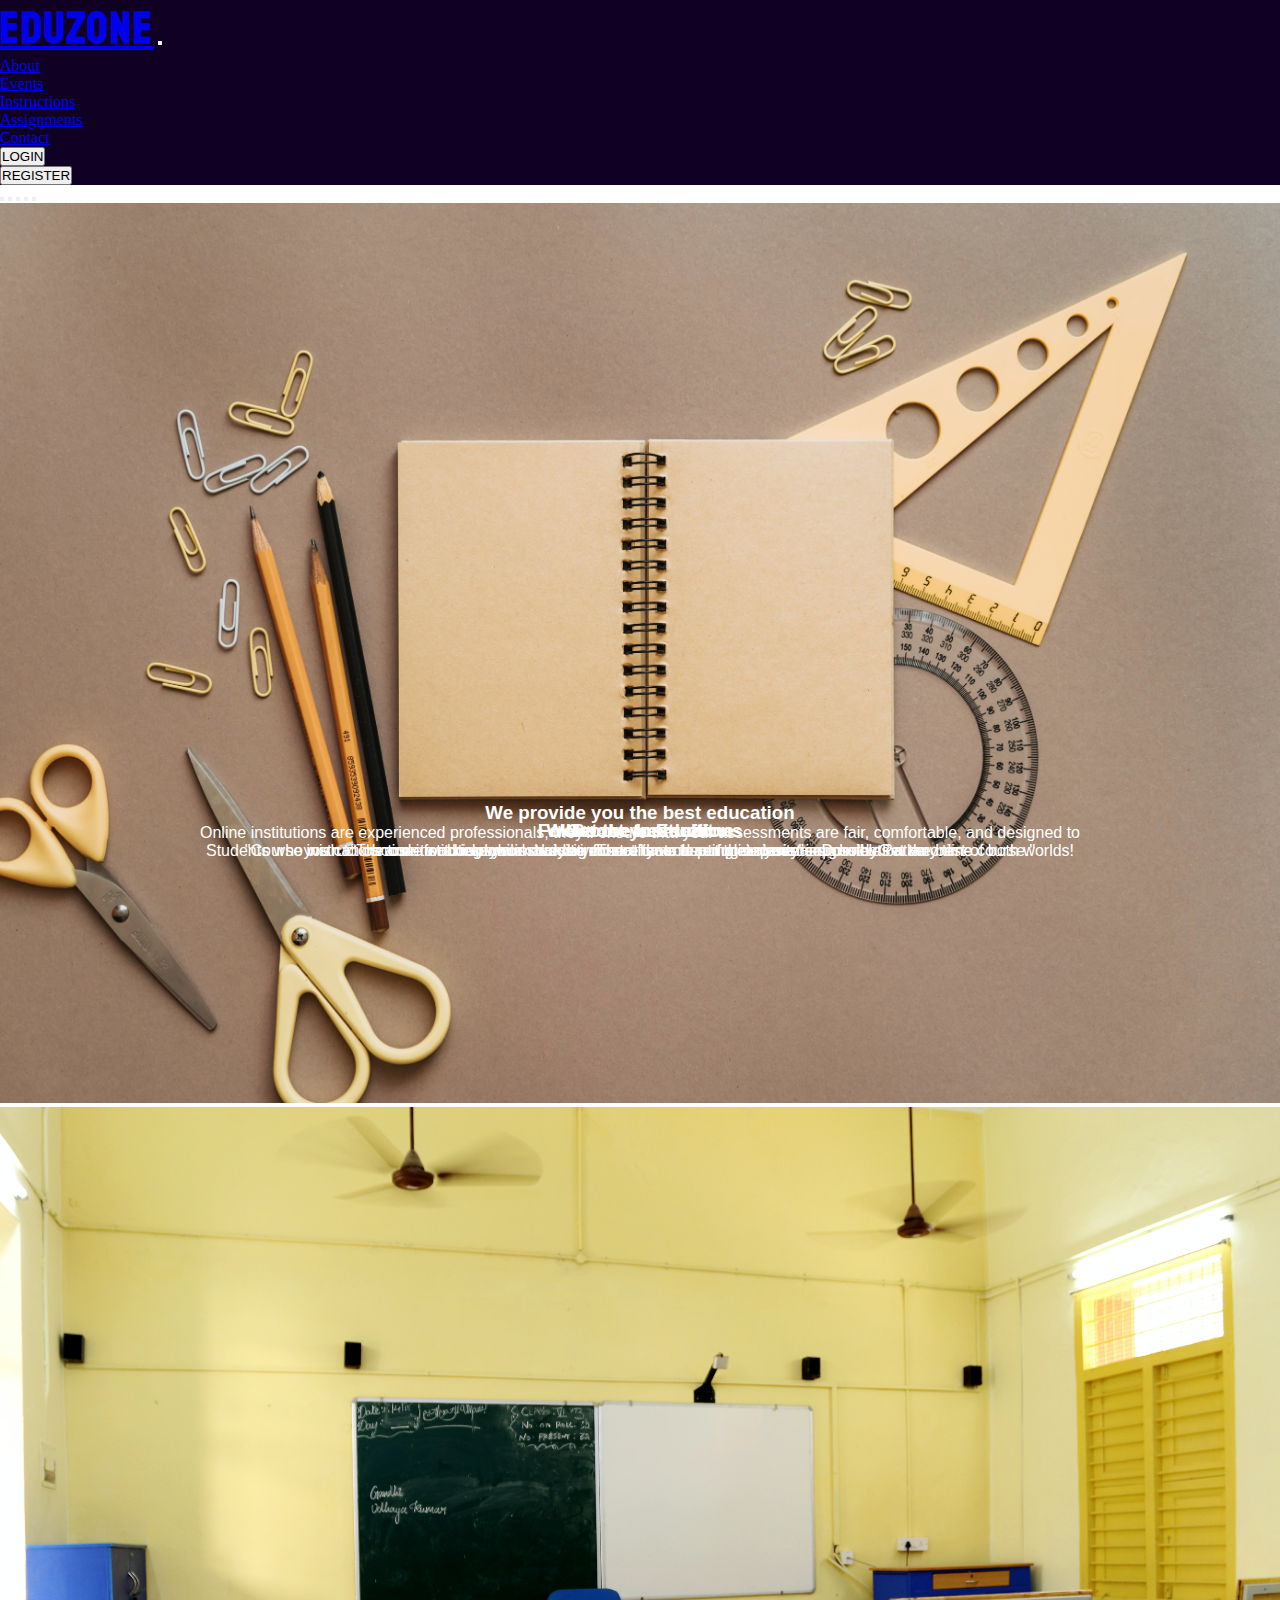
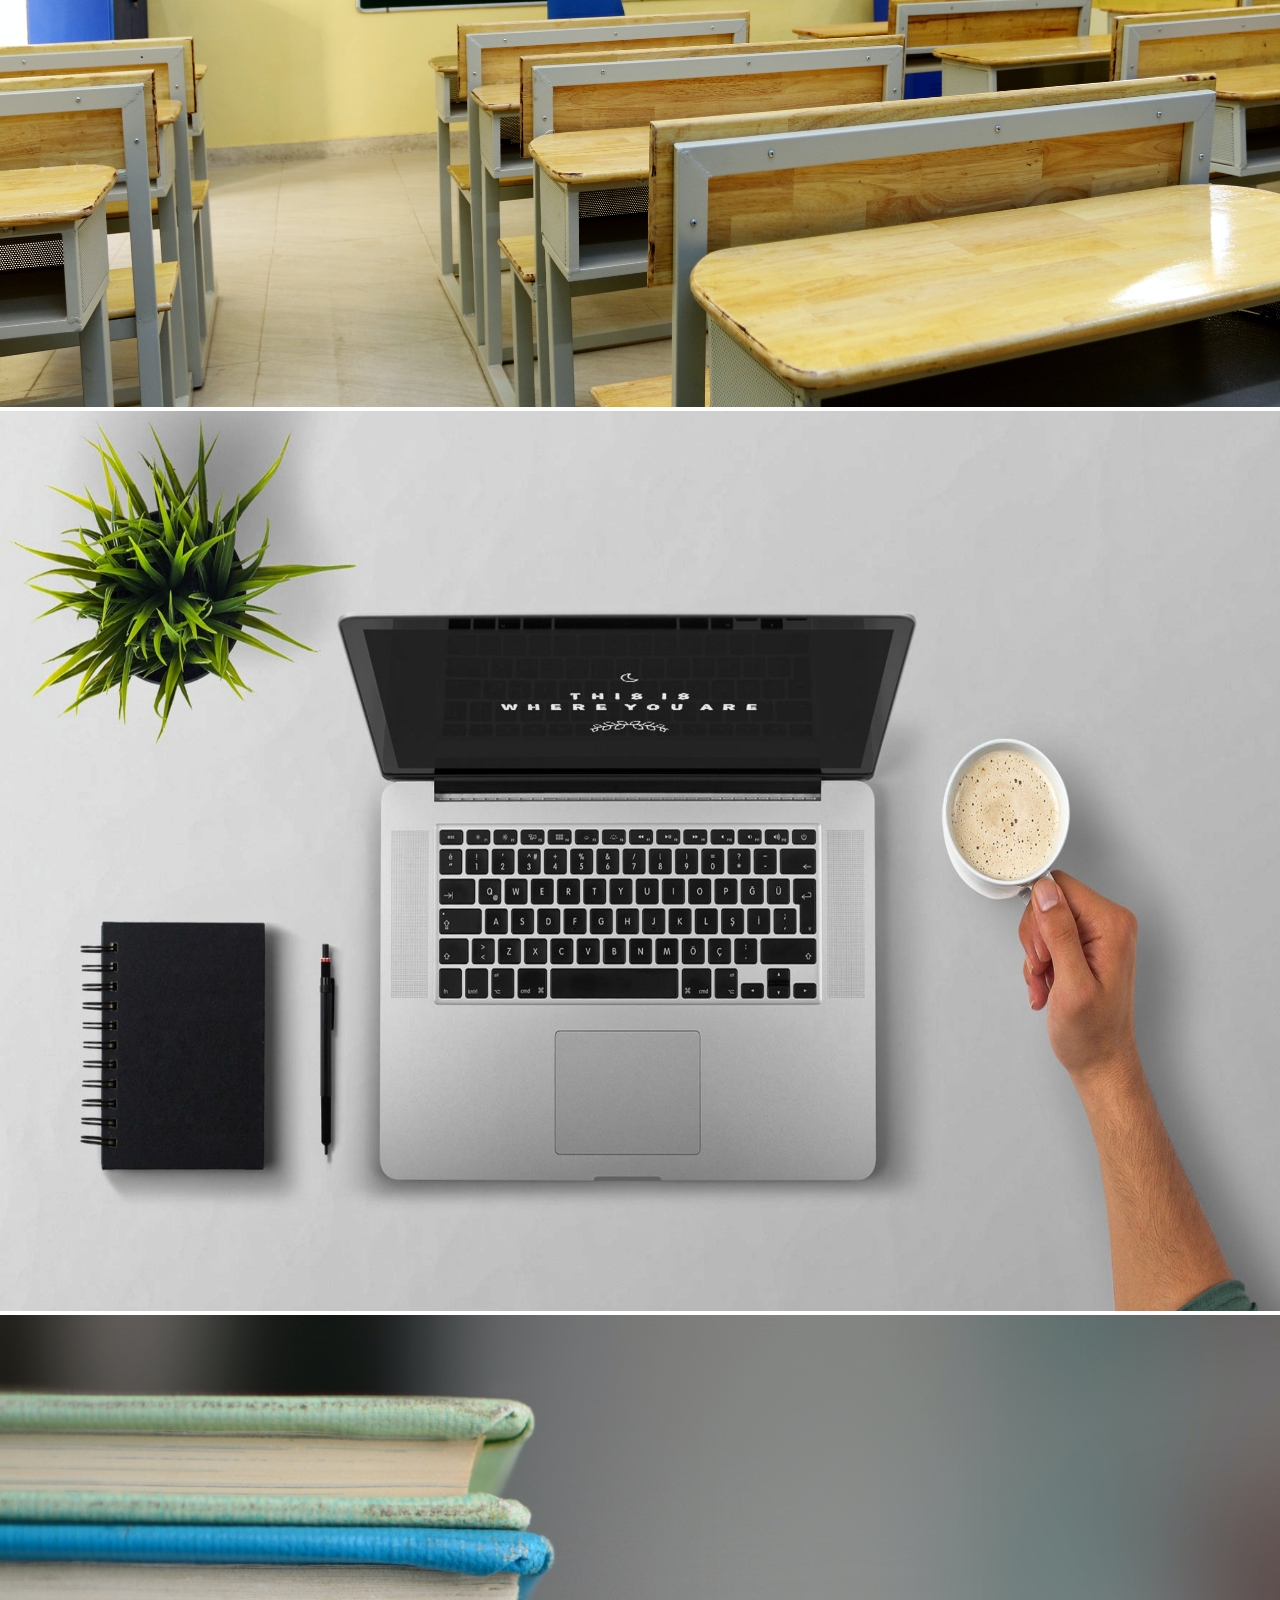
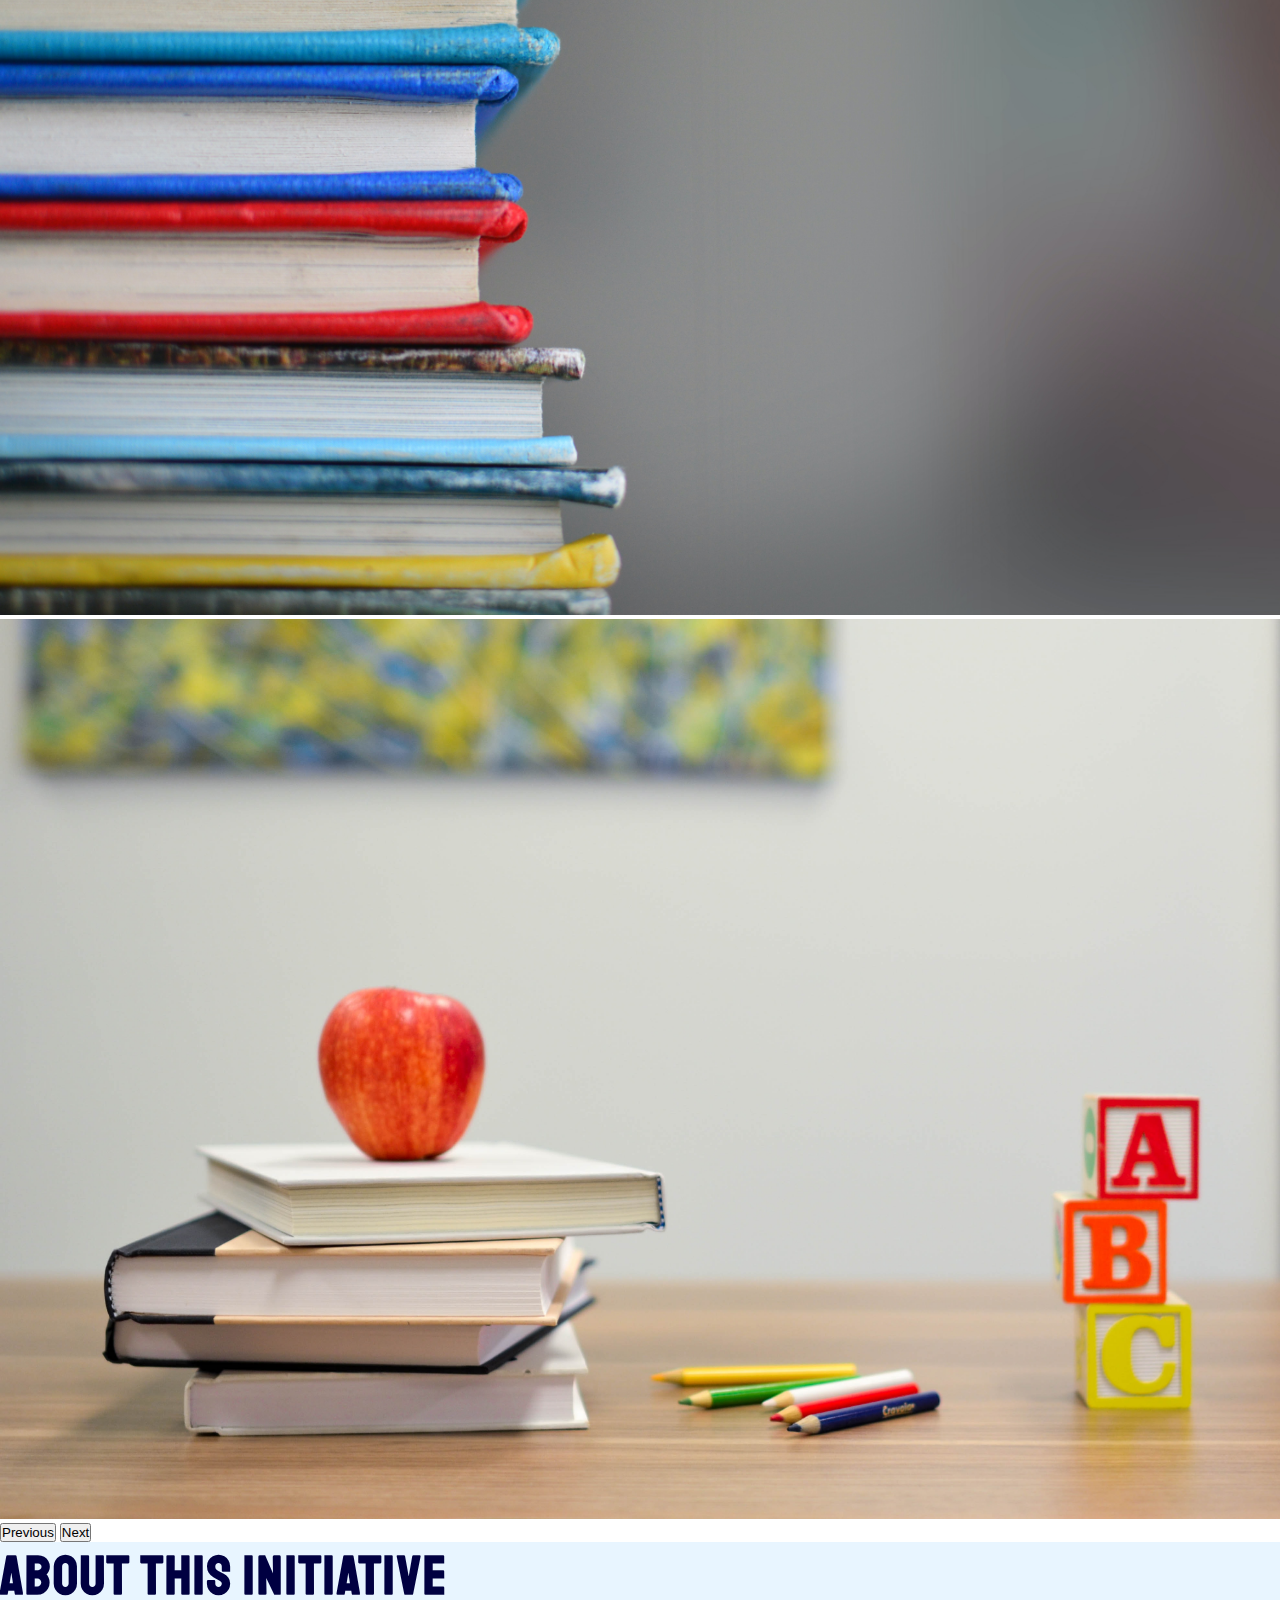
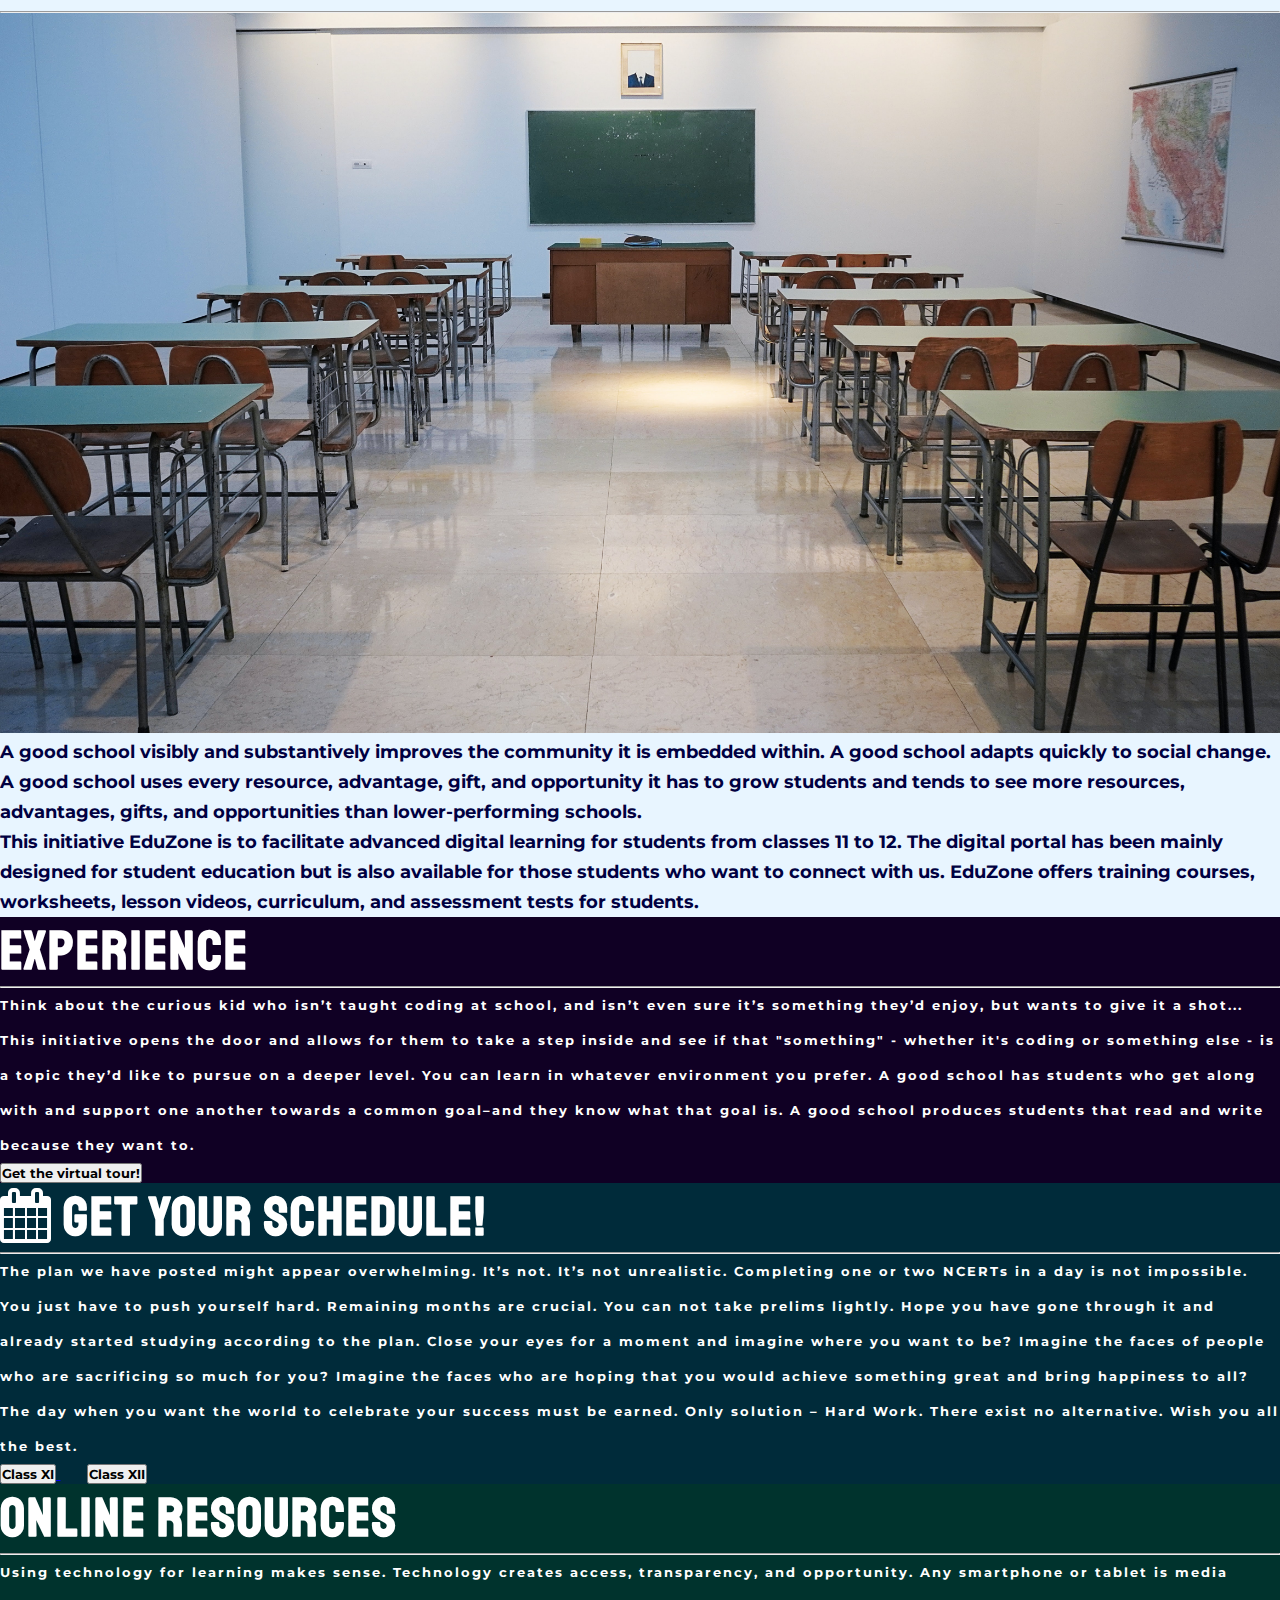
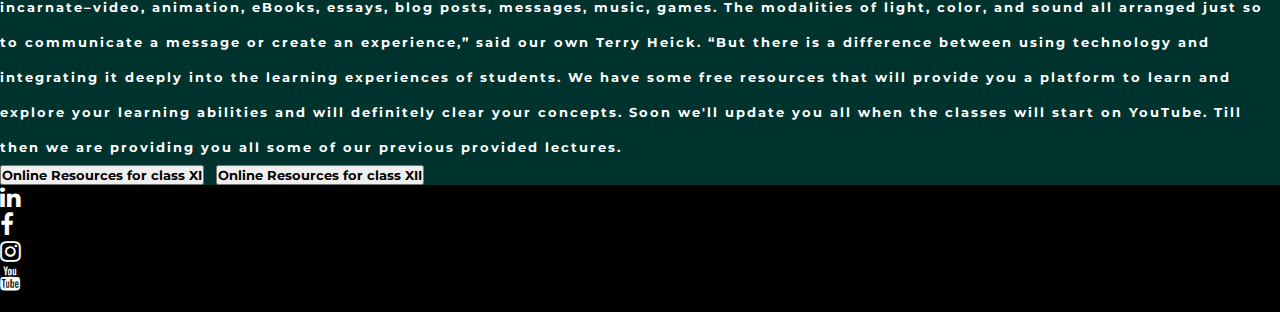
<file: index.html>
<!DOCTYPE html>
<html lang="en">
<head>
    <meta charset="UTF-8">
    <meta http-equiv="X-UA-Compatible" content="IE=edge">
    <meta name="viewport" content="width=device-width, initial-scale=1.0">
    <link href="https://cdn.jsdelivr.net/npm/bootstrap@5.0.1/dist/css/bootstrap.min.css" rel="stylesheet" integrity="sha384-+0n0xVW2eSR5OomGNYDnhzAbDsOXxcvSN1TPprVMTNDbiYZCxYbOOl7+AMvyTG2x" crossorigin="anonymous">
    <link rel="stylesheet" type="text/css" href="css/style.css">
    <link rel="stylesheet" href="https://cdnjs.cloudflare.com/ajax/libs/font-awesome/4.7.0/css/font-awesome.min.css">
    <link rel="shortcut icon" href="EZ__3_-removebg-preview.png" type=" ">
    <link rel="preconnect" href="https://fonts.gstatic.com">
    <link href="https://fonts.googleapis.com/css2?family=Oswald:wght@500&display=swap" rel="stylesheet">
    <link href="https://fonts.googleapis.com/css2?family=Crimson+Text&family=Montserrat:wght@100&family=Poiret+One&family=Seaweed+Script&family=Yellowtail&display=swap" rel="stylesheet">
    <link href="https://fonts.googleapis.com/css2?family=Staatliches&display=swap" rel="stylesheet">
    <link href="https://fonts.googleapis.com/css2?family=Bebas+Neue&display=swap" rel="stylesheet">

    <title>EduZone</title>
</head>
<body>
    <nav class="navbar navbar-expand-lg navbar-dark" style="background-color: rgb(16, 0, 36);">
       
        <div class="container-fluid">
            <a class="navbar-brand" style="font-weight: bold; font-size: 45px; font-family: 'Staatliches', cursive; letter-spacing: 2px;" href="index.html">EduZone</a>
            <button class="navbar-toggler" type="button" data-bs-toggle="collapse" data-bs-target="#navbarSupportedContent" aria-controls="navbarSupportedContent" aria-expanded="false" aria-label="Toggle navigation">
              <span class="navbar-toggler-icon"></span>
            </button>
            <div class="collapse navbar-collapse" id="navbarSupportedContent">
                <ul class="navbar-nav ms-auto mb-2 mb-lg-0">
                  <li class="nav-item">
                    <a class="nav-link " aria-current="page" href="about.html">About</a>
                  </li>
                  <li class="nav-item">
                    <a class="nav-link " href="events.html">Events</a>
                  </li>
                  <li class="nav-item">
                    <a class="nav-link " href="instruct.html">Instructions</a>
                  </li>
                  
                  <li class="nav-item">
                    <a class="nav-link " href="feed.html">Assignments</a>
                  </li>
                  <li class="nav-item">
                    <a class="nav-link " href="help.html">Contact</a>
                  </li>
                  <li class="nav-item">
                    <a class="nav-link " href="login.html"><button type="button" class="btn btn-outline-success text-white ">LOGIN</button></a>
                  </li>
                  <li class="nav-item">
                    <a class="nav-link " href="register.html"><button type="button" class="btn btn-outline-warning text-white">REGISTER</button></a>
                  </li>
                  
                  
                </ul>
                
              </div>

        </div>    
    </nav>
    <header>
        <div id="carouselExampleCaptions" class="carousel slide" data-bs-ride="carousel" data-bs-interval="3000">
            <div class="carousel-indicators">
              <button type="button" data-bs-target="#carouselExampleCaptions" data-bs-slide-to="0" class="active" aria-current="true" aria-label="Slide 1"></button>
              <button type="button" data-bs-target="#carouselExampleCaptions" data-bs-slide-to="1" aria-label="Slide 2"></button>
              <button type="button" data-bs-target="#carouselExampleCaptions" data-bs-slide-to="2" aria-label="Slide 3"></button>
              <button type="button" data-bs-target="#carouselExampleCaptions" data-bs-slide-to="3" aria-label="Slide 4"></button>
              <button type="button" data-bs-target="#carouselExampleCaptions" data-bs-slide-to="4" aria-label="Slide 5"></button>
            </div>
            <div class="carousel-inner">
              <div class="carousel-item active">
                <img src="pexels-olia-danilevich-5088008.jpg" class="d-block w-100" alt="john-schnobrich-FlPc9_VocJ4-unsplash.jpg">
                <div class="carousel-caption d-md-block">
                  <h3>Welcome to Eduzone</h3>
          <p> you can choose to access your course information and complete your assignments at any time.</p>
                </div>
              </div>
              <div class="carousel-item">
                <img src="haseeb-modi-CoVhe91yY0E-unsplash.jpg" class="d-block w-100" alt="haseeb-modi-CoVhe91yY0E-unsplash.jpg">
                <div class="carousel-caption d-md-block">
                  <h3>Get the best of it</h3>
          <p class="text-white">Students who wish to continue working while studying do not have to put their careers on hold. Get the best of both worlds!</p>
                </div>
              </div>
              <div class="carousel-item">
                <img src="pexels-pixabay-257897.jpg" class="d-block w-100" alt="mche-lee-PC91Jm1DlWA-unsplash.jpg">
                <div class="carousel-caption d-md-block">
                  <h3>We provide you the best education</h3>
          <p>Online institutions are experienced professionals, they'll ensure that your assessments are fair, 
              comfortable, and designed to help you make the most of your learning experience.</p>
                </div>
              </div>
              <div class="carousel-item">
                <img src="kimberly-farmer-lUaaKCUANVI-unsplash.jpg" class="d-block w-100" alt="kimberly-farmer-lUaaKCUANVI-unsplash.jpg">
                <div class="carousel-caption d-md-block">
                  <h3>Follow the instructions</h3>
          <p>"Course instructors and institutions work hard to ensure that cheating 
              is almost impossible on an online course."</p>
                </div>
              </div>
              <div class="carousel-item">
                <img src="element5-digital-OyCl7Y4y0Bk-unsplash.jpg" class="d-block w-100" alt="image">
                <div class="carousel-caption d-md-block">
                  <h3>Boost yourself!</h3>
          <p> “The cure for boredom is curiosity. There is no cure for curiosity” – Dorothy Parker</p>
                </div>
              </div>
            </div>
            <button class="carousel-control-prev" type="button" data-bs-target="#carouselExampleCaptions" data-bs-slide="prev">
              <span class="carousel-control-prev-icon" aria-hidden="true"></span>
              <span class="visually-hidden">Previous</span>
            </button>
            <button class="carousel-control-next" type="button" data-bs-target="#carouselExampleCaptions" data-bs-slide="next">
              <span class="carousel-control-next-icon" aria-hidden="true"></span>
              <span class="visually-hidden">Next</span>
            </button>
        </div>
    </header>

    <section class="main_heading my-5 pt-5" style="background-color: #e8f5ff; color: rgb(0, 0, 65);">
        <div class="text-center">
            <h1 class="display-4" style=" font-size: 55px; font-family: 'Staatliches', cursive; letter-spacing: 2px;">About this initiative</h1>
            <hr class="w-25 mx-auto"/>
        </div>
        <div class="container">
            <div class="row my-5">
                <div class="col-lg-6 col-md-6 col-12 col-xxl-6 mx-auto fgyu">
                    <figure>
                        <img src="ivan-aleksic-PDRFeeDniCk-unsplash.jpg" class="img_fluid img_set rounded " alt="Classroom">
                    </figure>
                </div>
                <div class="col-lg-6 col-md-6 col-12 col-xxl-6 d-flex justify-content-center align-items-start flex-column">
                    
                    <p style="line-height: 30px; font-family: 'Montserrat', sans-serif; font-weight: bolder; font-size: 18px; letter-spacing: 2px5" >A good school visibly and substantively improves the community it is embedded within.
                        A good school adapts quickly to social change.
                        A good school uses every resource, advantage, gift, and opportunity it has to grow students 
                        and tends to see more resources, advantages, gifts, and opportunities than lower-performing 
                        schools.<br>
                        This initiative EduZone is to facilitate advanced digital learning for students from classes 11 to 12. The digital portal
                         has been mainly designed for student education but is also available for those students who want 
                         to connect with us. EduZone offers training courses, worksheets, lesson 
                         videos, curriculum, and assessment tests for students.</p>
                    
                </div>
            </div>
        </div>
    </section>
    <section class="main_heading my-5 offer_loc pt-5">
        <div class="text-center">
          <h1 class="display-4" style="font-size: 55px; font-family: 'Staatliches', cursive; letter-spacing: 2px;">Experience</h1>
          <hr class="w-25 mx-auto"/>
      </div>
      <div class="container services">
        <div class="row my-5">
          <h5 style="font-family: 'Montserrat', sans-serif; font-weight: bolder; letter-spacing: 2px; line-height: 35px;">Think about the curious kid who isn’t taught coding at school, and isn’t even sure it’s
               something they’d enjoy, but wants to give it a shot...

            This initiative opens the door and allows for them to take a step inside and see if that
             "something" - whether it's coding or something else - is a topic they’d like to pursue 
             on a deeper level. 
             You can learn in whatever environment you prefer.
            A good school has students who get along with and support one another towards a common 
            goal–and they know what that goal is.
            A good school produces students that read and write because they want to.</h5>
          
          
          <div class="col-xxl-12 text-center my-5">
            <a href="tour.html" target="_blank">
          <button style="font-weight: bolder; font-family: 'Montserrat', sans-serif;" type="button" class="btn btn-outline-light " >Get the virtual tour!</button>
            </a>  
          </div>
        </div>
      </div>
    </section>
    <section class="main_heading my-5 offer_locc pt-5">
        <div class="text-center">
            
                <h1 class="display-4" style="font-size: 55px; font-family: 'Staatliches', cursive; letter-spacing: 2px;"><i class="fa fa-calendar"></i>   Get your schedule!</h1>
          <hr class="w-25 mx-auto"/>
        
      </div>
      <div class="container services">
        <div class="row my-5">
          <h5 style="font-family: 'Montserrat', sans-serif; font-weight: bolder; letter-spacing: 2px; line-height: 35px;">The plan we have posted might appear overwhelming. It’s not. It’s not unrealistic.
               Completing one or two NCERTs in a day is not impossible. You just have to push
                yourself hard. Remaining months are crucial. You can not take prelims lightly.

            Hope you have gone through it and already started studying according to the plan.
            Close your eyes for a moment and imagine where you want to be? Imagine the faces of people 
            who are sacrificing so much for you? Imagine the faces who are hoping that you would achieve 
            something great and bring happiness to all?

            The day when you want the world to celebrate your success must be earned. 
            Only solution – Hard Work. There exist no alternative. 
            Wish you all the best. 
          </h5>
          
          
          <div class="col-xxl-12 text-center my-5">
            <a href="Blue Simple Class Schedule.pdf" target="_blank">
          <button style="font-weight: bolder; font-family: 'Montserrat', sans-serif; " type="button" class="btn btn-outline-light" >Class XI</button>
            </a>  
            &nbsp; &nbsp; &nbsp;
            <a href="Blue Simple Class Schedule (1).pdf" target="_blank">
                <button style="font-weight: bolder;font-family: 'Montserrat', sans-serif; " type="button" class="btn btn-outline-light" >Class XII</button>
                  </a>  
          </div>
        </div>
      </div>
    </section>
    <section class="main_heading my-5 offer_loc12 pt-5">
        <div class="text-center">
          <h1 class="display-4" style="font-size: 55px; font-family: 'Staatliches', cursive; letter-spacing: 2px;">Online Resources</h1>
          <hr class="w-25 mx-auto"/>
      </div>
      <div class="container services">
        <div class="row my-5">
          <h5 style="font-family: 'Montserrat', sans-serif; font-weight: bolder; letter-spacing: 2px; line-height: 35px;">Using technology for learning 
            makes sense. Technology creates access, transparency, and opportunity. Any smartphone or tablet is 
            media incarnate–video, animation, eBooks, essays, blog posts, messages, music, games. The modalities 
            of light, color, and sound all arranged just so to communicate a message or create an experience,” 
            said our own Terry Heick. “But there is a difference between using technology and integrating it 
            deeply into the learning experiences of students.
          We have some free resources that will provide you a platform to learn and explore your learning abilities
          and will definitely clear your concepts. Soon we'll update you all when the classes will start on YouTube. Till then we are providing you all some of our previous provided lectures.</h5>
          
          
          <div class="col-xxl-12 text-center my-5">
            <a href="https://www.youtube.com/watch?v=e3yRZaynPE0&list=PLF_7kfnwLFCEbuqbwU9hyghx5vHpaBPRo" target="_blank">
          <button style="font-weight: bolder; font-family: 'Montserrat', sans-serif;" type="button" class="btn btn-outline-light" >Online Resources for class XI</button>
            </a>  
            &nbsp; 
            <a href="https://www.youtube.com/watch?v=m5VbK66a254&list=PLNWoEZAZrFzNOdMEeavC2U23fGKOgQlJz" target="_blank">
                <button style="font-weight: bolder; font-family: 'Montserrat', sans-serif;" type="button" class="btn btn-outline-light" >Online Resources for class XII</button>
            </a>
          </div>
        </div>
      </div>
    </section>
    <footer  class=" text-center text-white bgimg " style="background-color: black;">
        <div class=" flex-row  justify-content-between align-items-center">
            <span style="font-size: 1.5em;">
                <ul class="list-inline">
        <li class="list-inline-item"><a href="https://www.linkedin.com/in/ishika-gupta-764036201" target="_blank"><i class="fa fa-linkedin "></i></a></li>
        <li class="list-inline-item"><a href="https://www.facebook.com/confusishika" target="_blank"><i class="fa fa-facebook"></i></a></li>
        <li class="list-inline-item"><a href="https://www.instagram.com/confusishika/" target="_blank"><i class="fa fa-instagram"></i></a></li>
        <li class="list-inline-item"><a href="https://youtube.com/channel/UCNtp6vY-OGgiNWmn7a9t3UQ" target="_blank"><i class="fa fa-youtube"></i></a></li> 
    </ul>    
    </span>
        </div>
    
        <p style="font-family: 'Bebas Neue', cursive; font-size: 15px;">©Copyright EduZone </p>
        
        
    </footer>

    <script src="https://cdn.jsdelivr.net/npm/@popperjs/core@2.9.2/dist/umd/popper.min.js" integrity="sha384-IQsoLXl5PILFhosVNubq5LC7Qb9DXgDA9i+tQ8Zj3iwWAwPtgFTxbJ8NT4GN1R8p" crossorigin="anonymous"></script>
    <script src="https://cdn.jsdelivr.net/npm/bootstrap@5.0.1/dist/js/bootstrap.min.js" integrity="sha384-Atwg2Pkwv9vp0ygtn1JAojH0nYbwNJLPhwyoVbhoPwBhjQPR5VtM2+xf0Uwh9KtT" crossorigin="anonymous"></script>
    <script type="text/javascript">var tooltipTriggerList = [].slice.call(document.querySelectorAll('[data-bs-toggle="tooltip"]'))
    var tooltipList = tooltipTriggerList.map(function (tooltipTriggerEl) {
      return new bootstrap.Tooltip(tooltipTriggerEl)
    })
    </script>
</body>
</html>
</file>
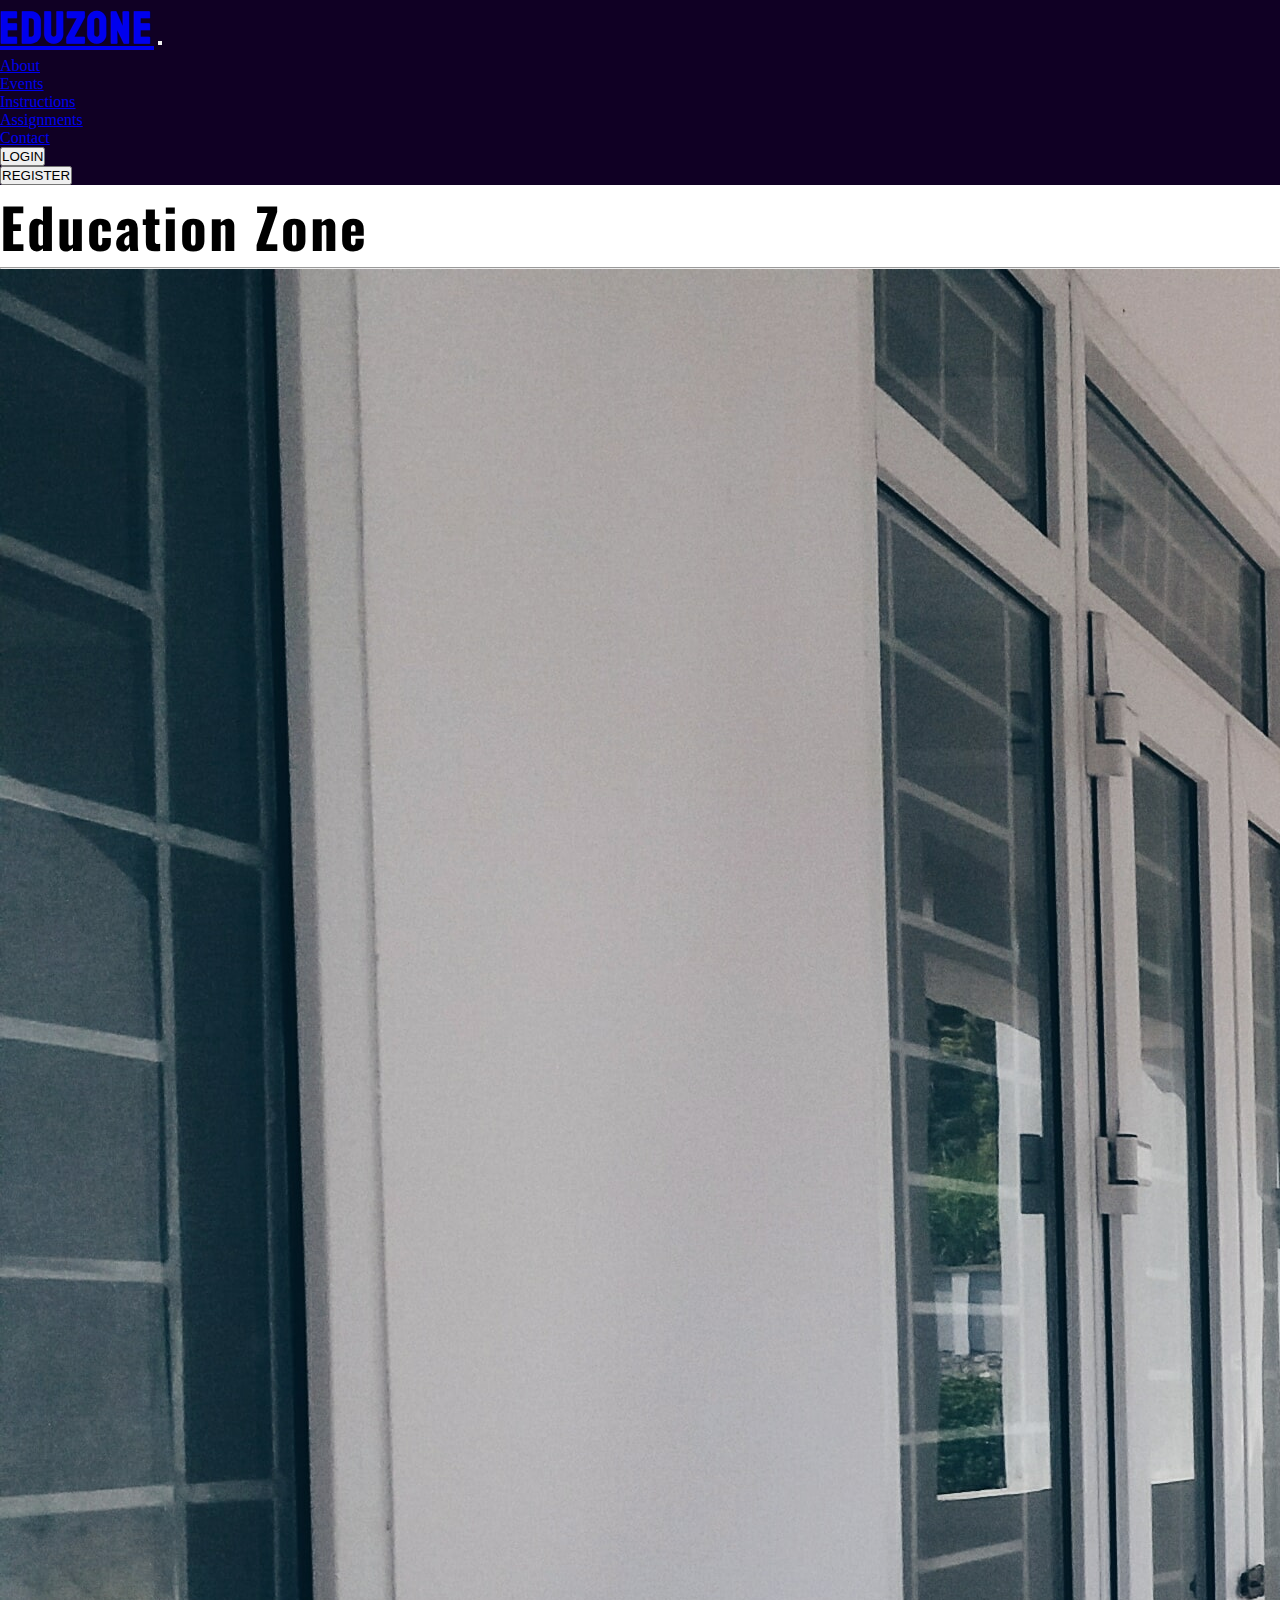
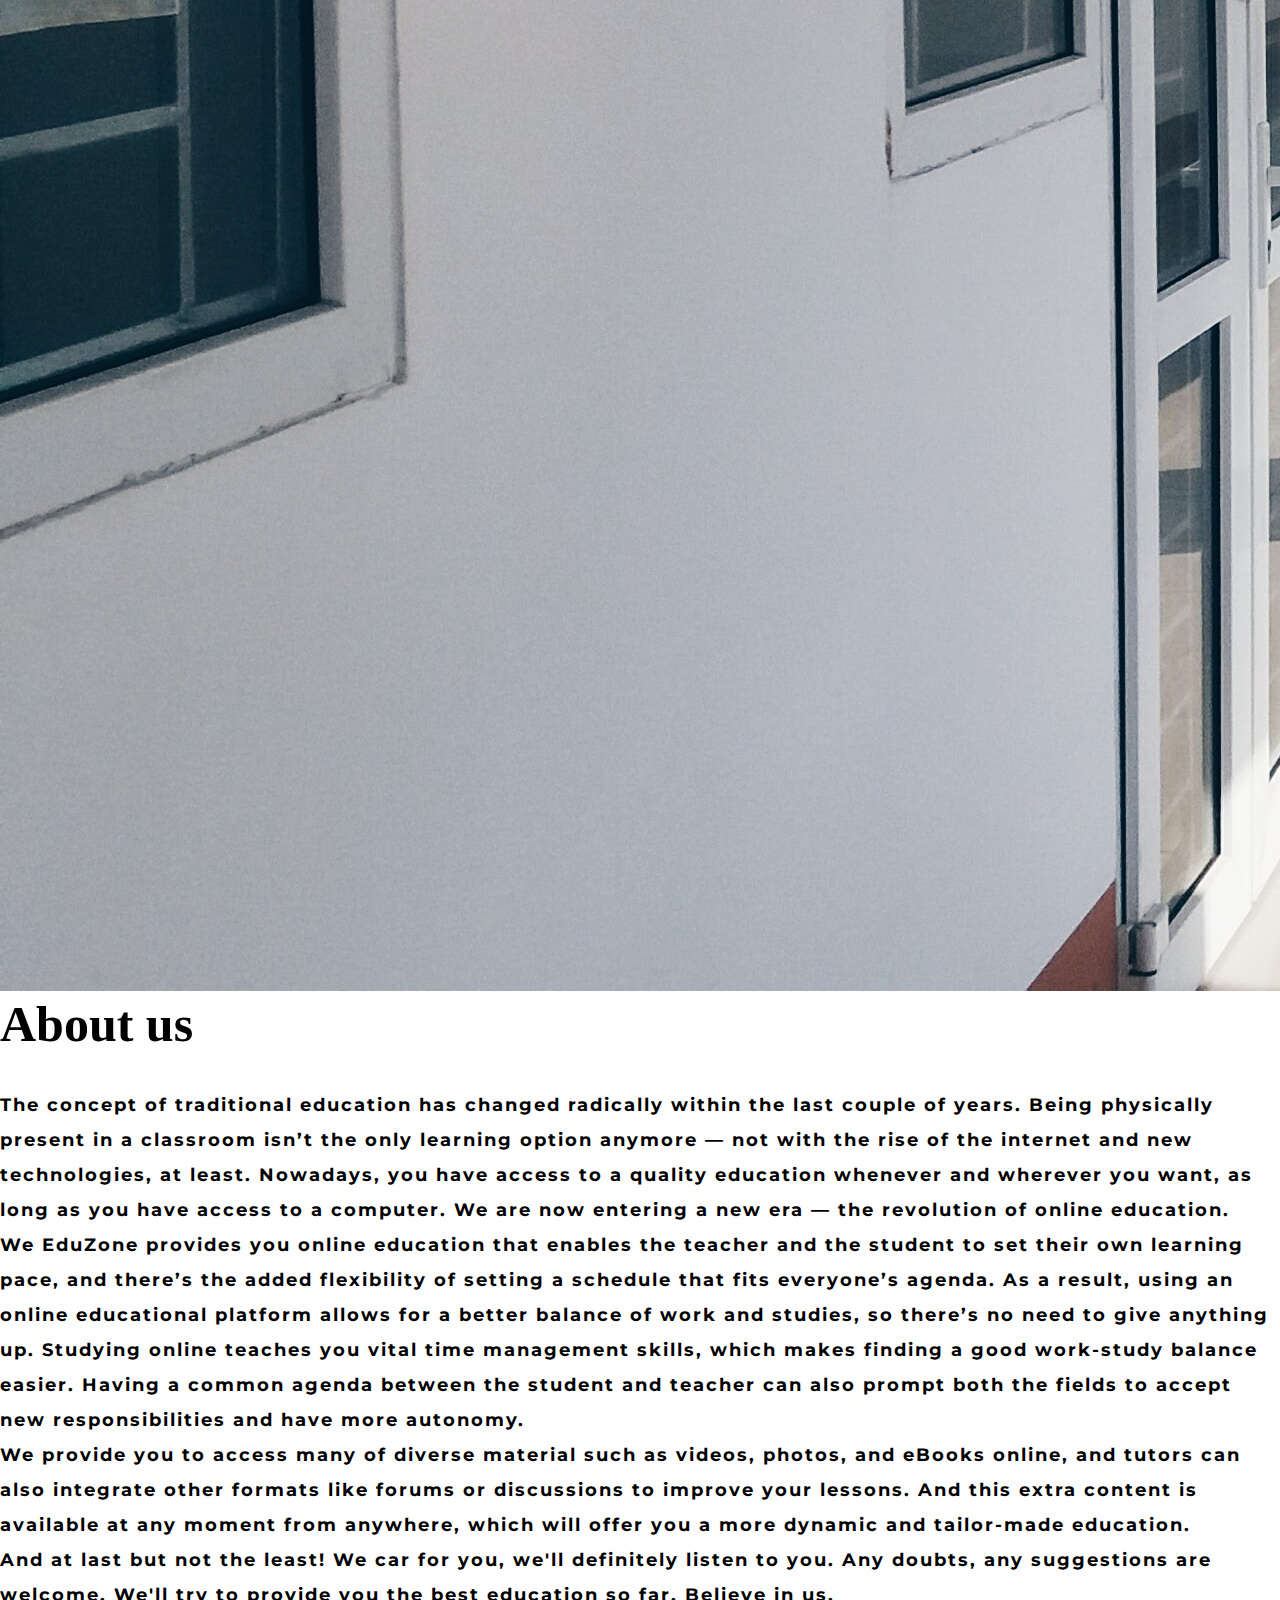
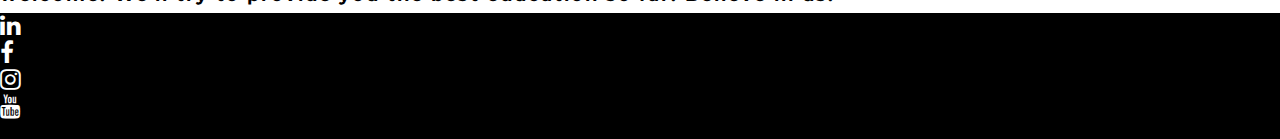
<file: about.html>
<!DOCTYPE html>
<html lang="en">
<head>
    <meta charset="UTF-8">
    <meta http-equiv="X-UA-Compatible" content="IE=edge">
    <meta name="viewport" content="width=device-width, initial-scale=1.0">
    <link href="https://cdn.jsdelivr.net/npm/bootstrap@5.0.1/dist/css/bootstrap.min.css" rel="stylesheet" integrity="sha384-+0n0xVW2eSR5OomGNYDnhzAbDsOXxcvSN1TPprVMTNDbiYZCxYbOOl7+AMvyTG2x" crossorigin="anonymous">
    <link rel="stylesheet" type="text/css" href="css/style.css">
    <link rel="stylesheet" href="https://cdnjs.cloudflare.com/ajax/libs/font-awesome/4.7.0/css/font-awesome.min.css">
    <link rel="preconnect" href="https://fonts.gstatic.com">
    <link href="https://fonts.googleapis.com/css2?family=Oswald:wght@500&display=swap" rel="stylesheet">
    <link href="https://fonts.googleapis.com/css2?family=Crimson+Text&family=Montserrat:wght@100&family=Poiret+One&family=Seaweed+Script&family=Yellowtail&display=swap" rel="stylesheet">
    <link href="https://fonts.googleapis.com/css2?family=Staatliches&display=swap" rel="stylesheet">
    <link href="https://fonts.googleapis.com/css2?family=Bebas+Neue&display=swap" rel="stylesheet">
    <link rel="shortcut icon" href="EZ__3_-removebg-preview.png" type=" ">
    <title>EduZone</title>
</head>
<body>
    <nav class="navbar navbar-expand-lg navbar-dark" style="background-color: rgb(16, 0, 36);">
       
        <div class="container-fluid">
            <a class="navbar-brand" style="font-weight: bold; font-size: 45px; font-family: 'Staatliches', cursive; letter-spacing: 2px;" href="index.html">EduZone</a>
            <button class="navbar-toggler" type="button" data-bs-toggle="collapse" data-bs-target="#navbarSupportedContent" aria-controls="navbarSupportedContent" aria-expanded="false" aria-label="Toggle navigation">
              <span class="navbar-toggler-icon"></span>
            </button>
            <div class="collapse navbar-collapse" id="navbarSupportedContent">
                <ul class="navbar-nav ms-auto mb-2 mb-lg-0">
                  <li class="nav-item">
                    <a class="nav-link " aria-current="page" href="about.html">About</a>
                  </li>
                  <li class="nav-item">
                    <a class="nav-link " href="events.html">Events</a>
                  </li>
                  <li class="nav-item">
                    <a class="nav-link " href="instruct.html">Instructions</a>
                  </li>
                  
                  <li class="nav-item">
                    <a class="nav-link " href="feed.html">Assignments</a>
                  </li>
                  <li class="nav-item">
                    <a class="nav-link " href="help.html">Contact</a>
                  </li>
                 
                  <li class="nav-item">
                    <a class="nav-link " href="login.html"><button type="button" class="btn btn-outline-success text-white ">LOGIN</button></a>
                  </li>
                  <li class="nav-item">
                    <a class="nav-link " href="register.html"><button type="button" class="btn btn-outline-warning text-white">REGISTER</button></a>
                  </li>
                </ul>
                
              </div>

        </div>    
    </nav>
    <section class="main_heading">
        <div class="text-center my-5 pt-5">
            <h1 class="display-4" style="font-weight: bold; font-size: 55px; font-family: 'Oswald', sans-serif; letter-spacing: 2px;">Education Zone</h1>
            <hr class="w-25 mx-auto"/>
        </div>
        <div class="container ">
            <div class="row-5">
                <div class="col-md-4 col-10 col-xxl-8 mx-auto shadow p-1">
                    <figure >
                        <img src="nguyen-khanh-ly-liiusuaISP0-unsplash.jpg" class="img-fluid" alt="">
                    </figure>
                </div>
                <div class="bg-light my-5 pt-5">
                    <h1 style="font-weight: bold; font-size: 50px;">About us</h1>
                    <p style="font-family: 'Montserrat', sans-serif; font-weight: bolder; letter-spacing: 2px; line-height: 35px; font-size: 18px;">
                       <br>
                        The concept of traditional education has changed radically
                       within the last couple of years. Being physically present in a classroom isn’t the only 
                       learning option anymore — not with the rise of the internet and new technologies,
                        at least. Nowadays, you have access to a quality education whenever and wherever 
                        you want, as long as you have access to a computer. We are now entering a new 
                        era — the revolution of online education.
                      <br>
                      We EduZone provides you online education that enables the teacher and the student to set their own learning pace, 
                      and there’s the added flexibility of setting a schedule that fits everyone’s agenda. 
                      As a result, using an online educational platform allows for a better balance of work 
                      and studies, so there’s no need to give anything up. Studying online teaches you 
                      vital time management skills, which makes finding a good work-study balance easier.
                       Having a common agenda between the student and teacher can also prompt both the fields
                        to accept new responsibilities and have more autonomy.
                      <br>
                      We provide you to access many of diverse material such as videos, photos, and eBooks 
                      online, and tutors can also integrate other formats like forums or discussions 
                      to improve your lessons. And this extra content is available at any moment from 
                      anywhere, which will offer you a more dynamic and tailor-made education. 
                    <br>
                      And at last but not the least!
                      We car for you, we'll definitely listen to you.
                      Any doubts, any suggestions are welcome. We'll try to provide you the best education so far.
                      Believe in us.
                  </p>
                </div>
            </div>
        </div>
    </section>

    <footer  class=" text-center text-white" style="background-color: black;">
        
        <div class=" flex-row justify-content-between align-items-center">
        <span style="font-size: 1.5em;">
        <li class="list-inline-item"><a href="https://www.linkedin.com/in/ishika-gupta-764036201" target="_blank"><i class="fa fa-linkedin "></i></a></li>
        <li class="list-inline-item"><a href="https://www.facebook.com/confusishika" target="_blank"><i class="fa fa-facebook"></i></a></li>
        <li class="list-inline-item"><a href="https://www.instagram.com/confusishika/" target="_blank"><i class="fa fa-instagram"></i></a></li>
        <li class="list-inline-item"><a href="https://youtube.com/channel/UCNtp6vY-OGgiNWmn7a9t3UQ" target="_blank"><i class="fa fa-youtube"></i></a></li>
        </span>
        </div>
        
        <p>© Copyright EduZone</p>
        
    </footer>

    <script src="https://cdn.jsdelivr.net/npm/@popperjs/core@2.9.2/dist/umd/popper.min.js" integrity="sha384-IQsoLXl5PILFhosVNubq5LC7Qb9DXgDA9i+tQ8Zj3iwWAwPtgFTxbJ8NT4GN1R8p" crossorigin="anonymous"></script>
    <script src="https://cdn.jsdelivr.net/npm/bootstrap@5.0.1/dist/js/bootstrap.min.js" integrity="sha384-Atwg2Pkwv9vp0ygtn1JAojH0nYbwNJLPhwyoVbhoPwBhjQPR5VtM2+xf0Uwh9KtT" crossorigin="anonymous"></script>
    <script type="text/javascript">var tooltipTriggerList = [].slice.call(document.querySelectorAll('[data-bs-toggle="tooltip"]'))
    var tooltipList = tooltipTriggerList.map(function (tooltipTriggerEl) {
      return new bootstrap.Tooltip(tooltipTriggerEl)
    })
    </script>
</body>
</html>
</file>
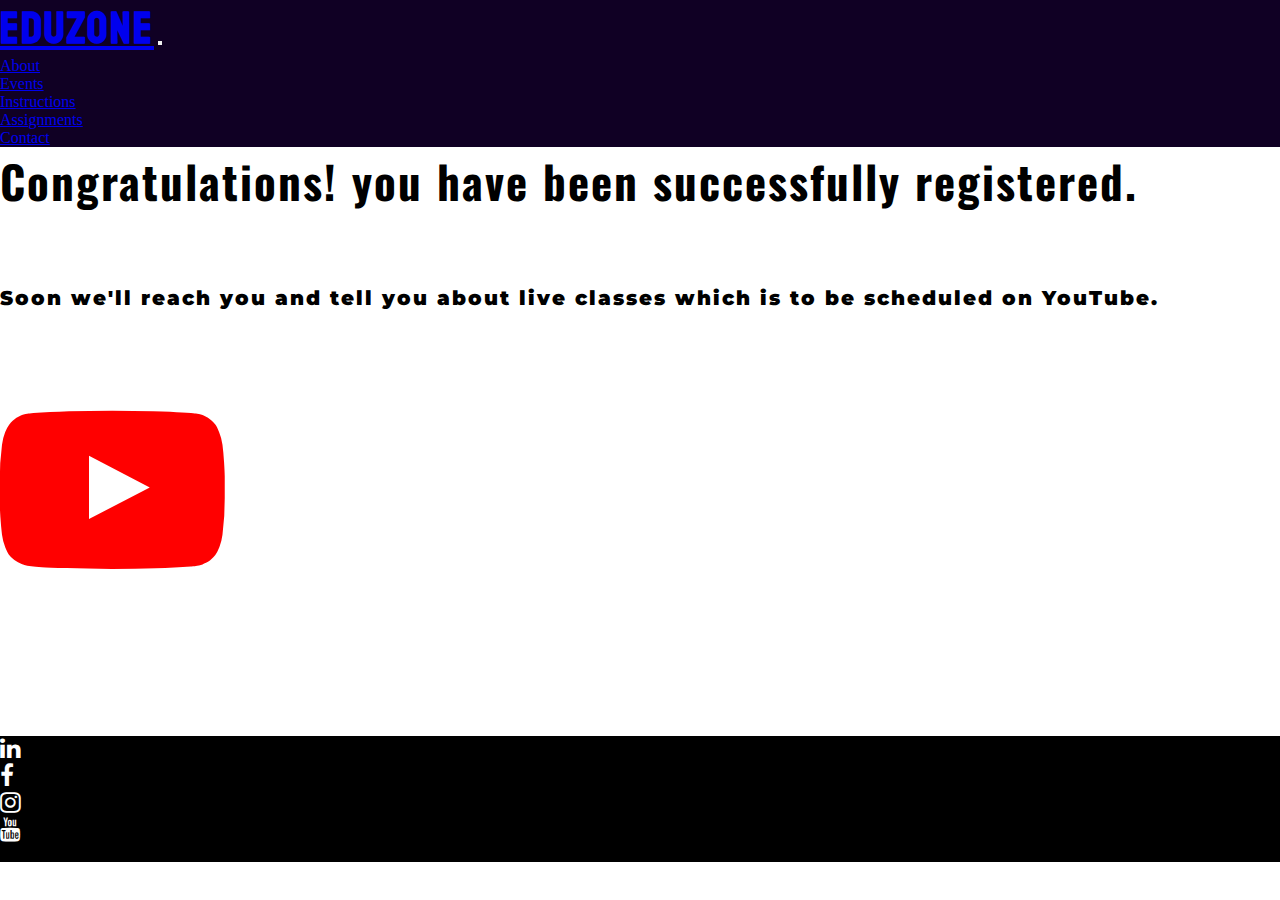
<file: congo.html>
<!DOCTYPE html>
<html lang="en">
<head>
    <meta charset="UTF-8">
    <meta http-equiv="X-UA-Compatible" content="IE=edge">
    <meta name="viewport" content="width=device-width, initial-scale=1.0">
    <link href="https://cdn.jsdelivr.net/npm/bootstrap@5.0.1/dist/css/bootstrap.min.css" rel="stylesheet" integrity="sha384-+0n0xVW2eSR5OomGNYDnhzAbDsOXxcvSN1TPprVMTNDbiYZCxYbOOl7+AMvyTG2x" crossorigin="anonymous">
    <link rel="stylesheet" type="text/css" href="css/style.css">
    <link rel="stylesheet" href="https://cdnjs.cloudflare.com/ajax/libs/font-awesome/4.7.0/css/font-awesome.min.css">
    <link rel="shortcut icon" href="EZ__3_-removebg-preview.png" type=" ">
    <link rel="preconnect" href="https://fonts.gstatic.com">
    <link href="https://fonts.googleapis.com/css2?family=Oswald:wght@500&display=swap" rel="stylesheet">
    <link href="https://fonts.googleapis.com/css2?family=Crimson+Text&family=Montserrat:wght@100&family=Poiret+One&family=Seaweed+Script&family=Yellowtail&display=swap" rel="stylesheet">
    <link href="https://fonts.googleapis.com/css2?family=Staatliches&display=swap" rel="stylesheet">
    <link href="https://fonts.googleapis.com/css2?family=Bebas+Neue&display=swap" rel="stylesheet">

    <title>EduZone</title>
</head>
<body>
    <nav class="navbar navbar-expand-lg navbar-dark" style="background-color: rgb(16, 0, 36);">
       
        <div class="container-fluid">
            <a class="navbar-brand" style="font-weight: bold; font-size: 45px; font-family: 'Staatliches', cursive; letter-spacing: 2px;" href="index.html">EduZone</a>
            <button class="navbar-toggler" type="button" data-bs-toggle="collapse" data-bs-target="#navbarSupportedContent" aria-controls="navbarSupportedContent" aria-expanded="false" aria-label="Toggle navigation">
              <span class="navbar-toggler-icon"></span>
            </button>
            <div class="collapse navbar-collapse" id="navbarSupportedContent">
                <ul class="navbar-nav ms-auto mb-2 mb-lg-0">
                  <li class="nav-item">
                    <a class="nav-link " aria-current="page" href="about.html">About</a>
                  </li>
                  <li class="nav-item">
                    <a class="nav-link " href="events.html">Events</a>
                  </li>
                  <li class="nav-item">
                    <a class="nav-link " href="instruct.html">Instructions</a>
                  </li>
                  
                  <li class="nav-item">
                    <a class="nav-link " href="feed.html">Assignments</a>
                  </li>
                  <li class="nav-item">
                    <a class="nav-link " href="help.html">Contact</a>
                  </li>
                  
                  
                </ul>
                
              </div>

        </div>    
    </nav>

    <section class="main_heading my-5  pt-5 ">
        <div class="text-center">
            
                <h1 class="display-4 mx-auto" style="font-weight: bold; font-size: 45px; font-family: 'Oswald', sans-serif; color: black; letter-spacing: 2px;"> Congratulations! you have been successfully registered.
                <br>
                <p  style="font-family: 'Montserrat', sans-serif; font-weight: bolder; font-size: 20px; letter-spacing: 2px;"> <br> <br> <br> Soon we'll reach you and tell you about live classes which is to be scheduled on YouTube.</p>
            <br> 
            <a href="https://youtube.com/c/PhysicsWallah" target="_blank"><i class="fa fa-youtube-play fa-5x" style="color:#FF0000;"></i></a>
            <br> <br>  <br></h1>
        </div>
    </section>

            
            
    <footer  class=" text-center text-white" style="background-color: black;">
        
                <div class=" flex-row justify-content-between align-items-center">
                <span style="font-size: 1.5em;">
                <li class="list-inline-item"><a href="https://www.linkedin.com/in/ishika-gupta-764036201" target="_blank"><i class="fa fa-linkedin "></i></a></li>
                <li class="list-inline-item"><a href="https://www.facebook.com/confusishika" target="_blank"><i class="fa fa-facebook"></i></a></li>
                <li class="list-inline-item"><a href="https://www.instagram.com/confusishika/" target="_blank"><i class="fa fa-instagram"></i></a></li>
                <li class="list-inline-item"><a href="https://youtube.com/channel/UCNtp6vY-OGgiNWmn7a9t3UQ" target="_blank"><i class="fa fa-youtube"></i></a></li>
                </span>
                </div>
                
                <p>© Copyright EduZone </p>
                
    </footer>
        
            <script src="https://cdn.jsdelivr.net/npm/@popperjs/core@2.9.2/dist/umd/popper.min.js" integrity="sha384-IQsoLXl5PILFhosVNubq5LC7Qb9DXgDA9i+tQ8Zj3iwWAwPtgFTxbJ8NT4GN1R8p" crossorigin="anonymous"></script>
            <script src="https://cdn.jsdelivr.net/npm/bootstrap@5.0.1/dist/js/bootstrap.min.js" integrity="sha384-Atwg2Pkwv9vp0ygtn1JAojH0nYbwNJLPhwyoVbhoPwBhjQPR5VtM2+xf0Uwh9KtT" crossorigin="anonymous"></script>
            <script type="text/javascript">var tooltipTriggerList = [].slice.call(document.querySelectorAll('[data-bs-toggle="tooltip"]'))
            var tooltipList = tooltipTriggerList.map(function (tooltipTriggerEl) {
              return new bootstrap.Tooltip(tooltipTriggerEl)
            })
            </script>
        </body>
        </html>
</file>
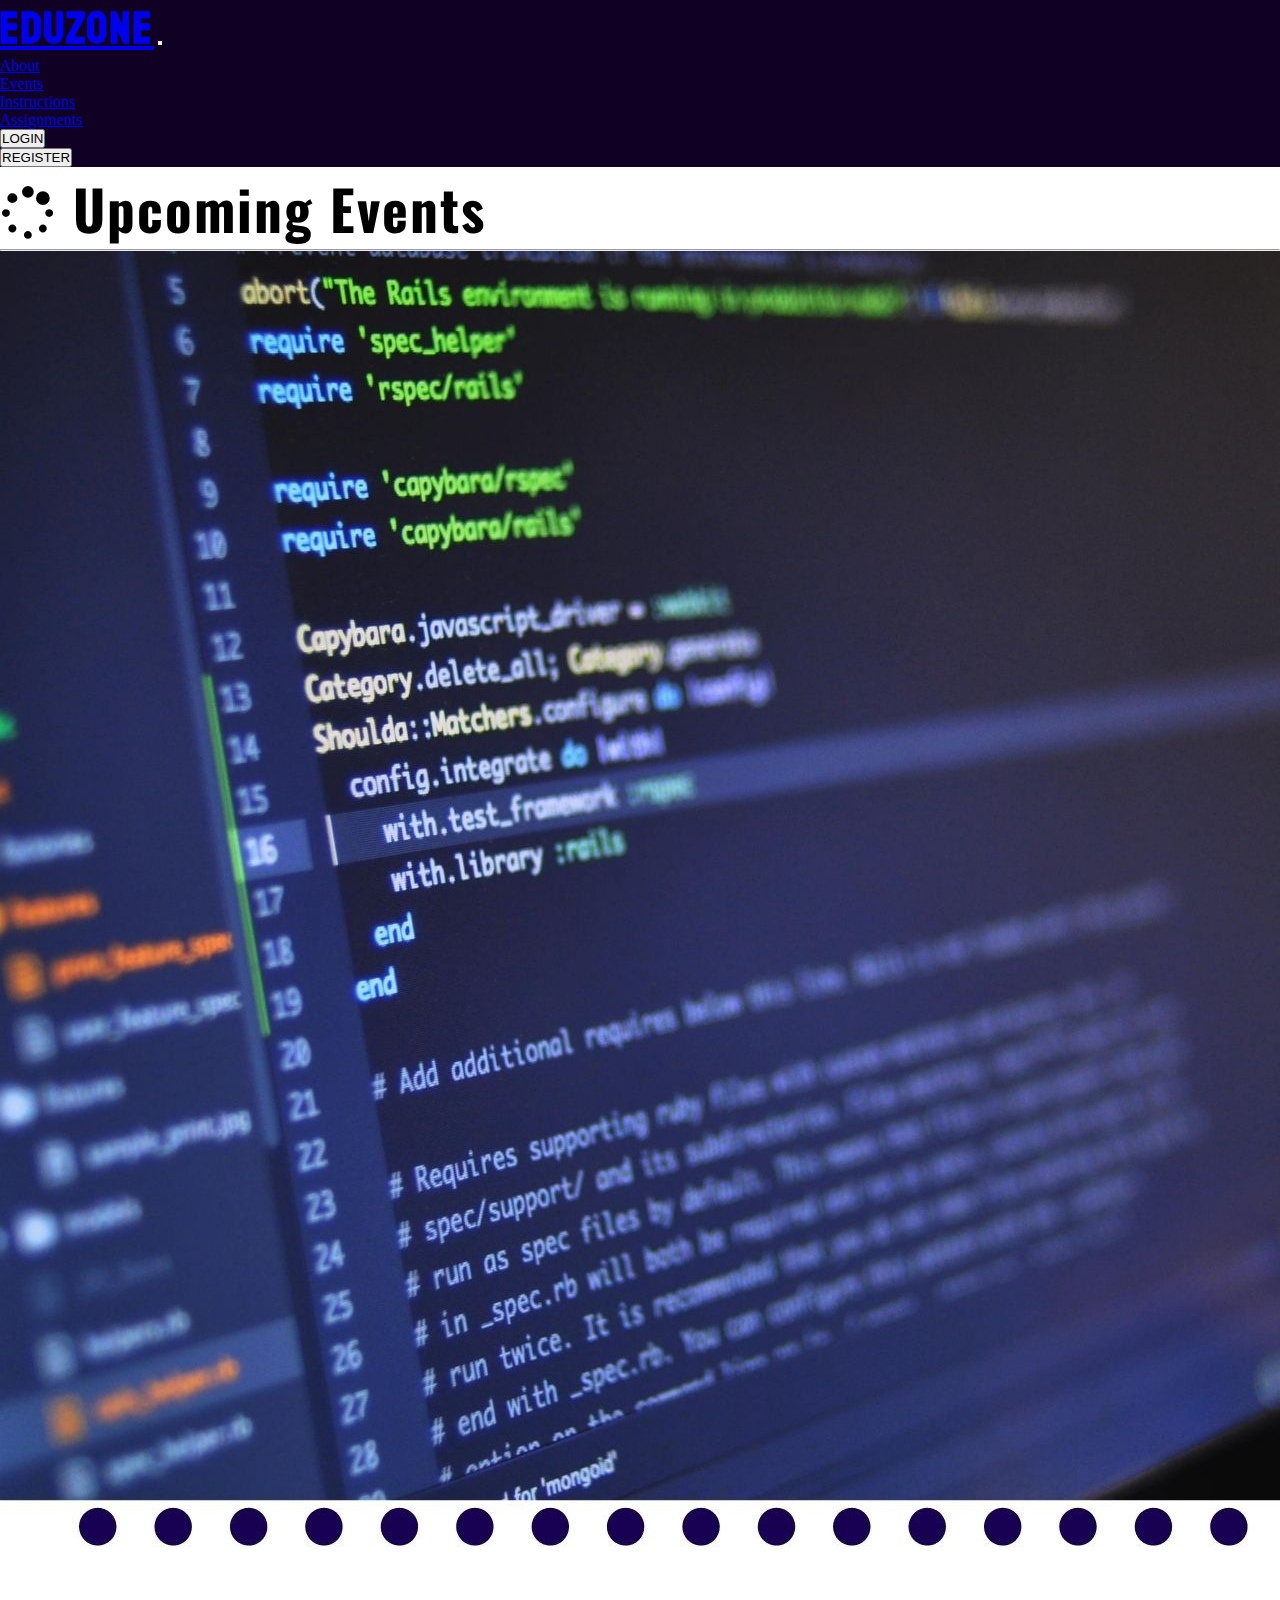
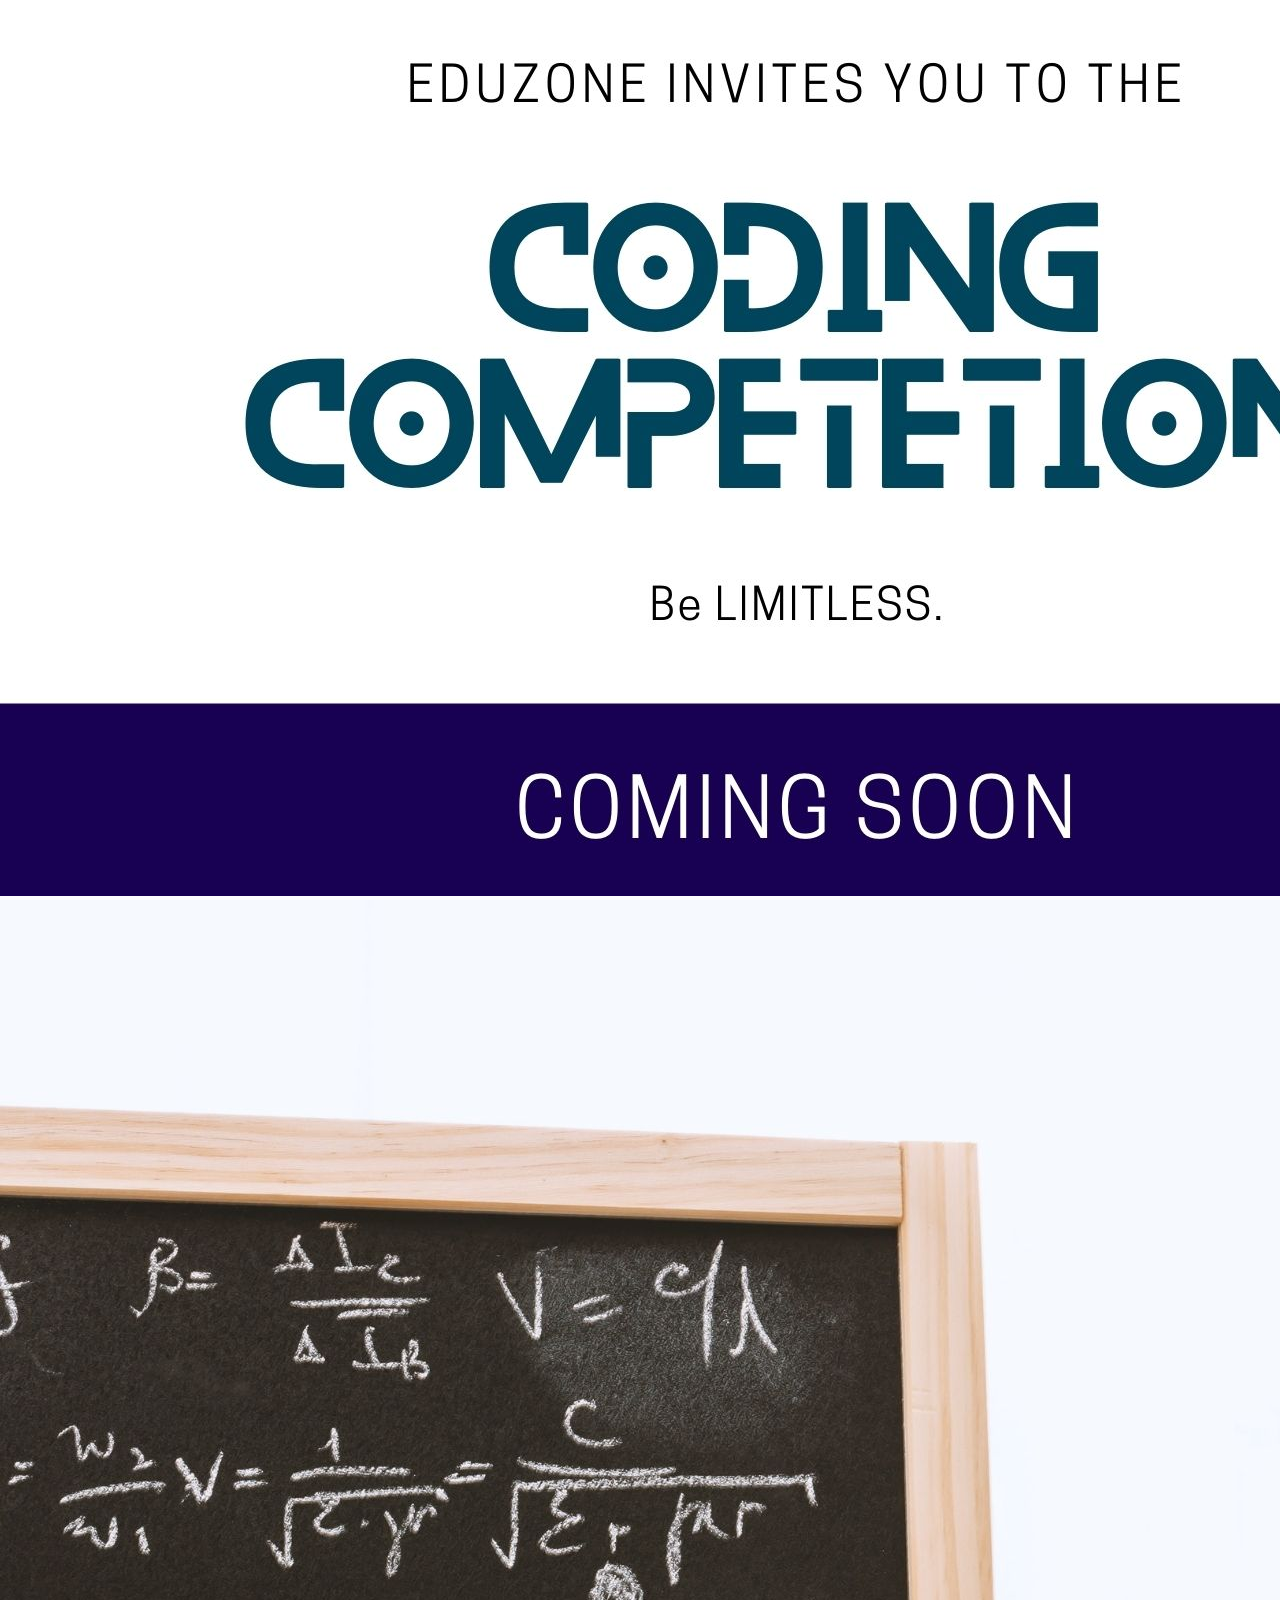
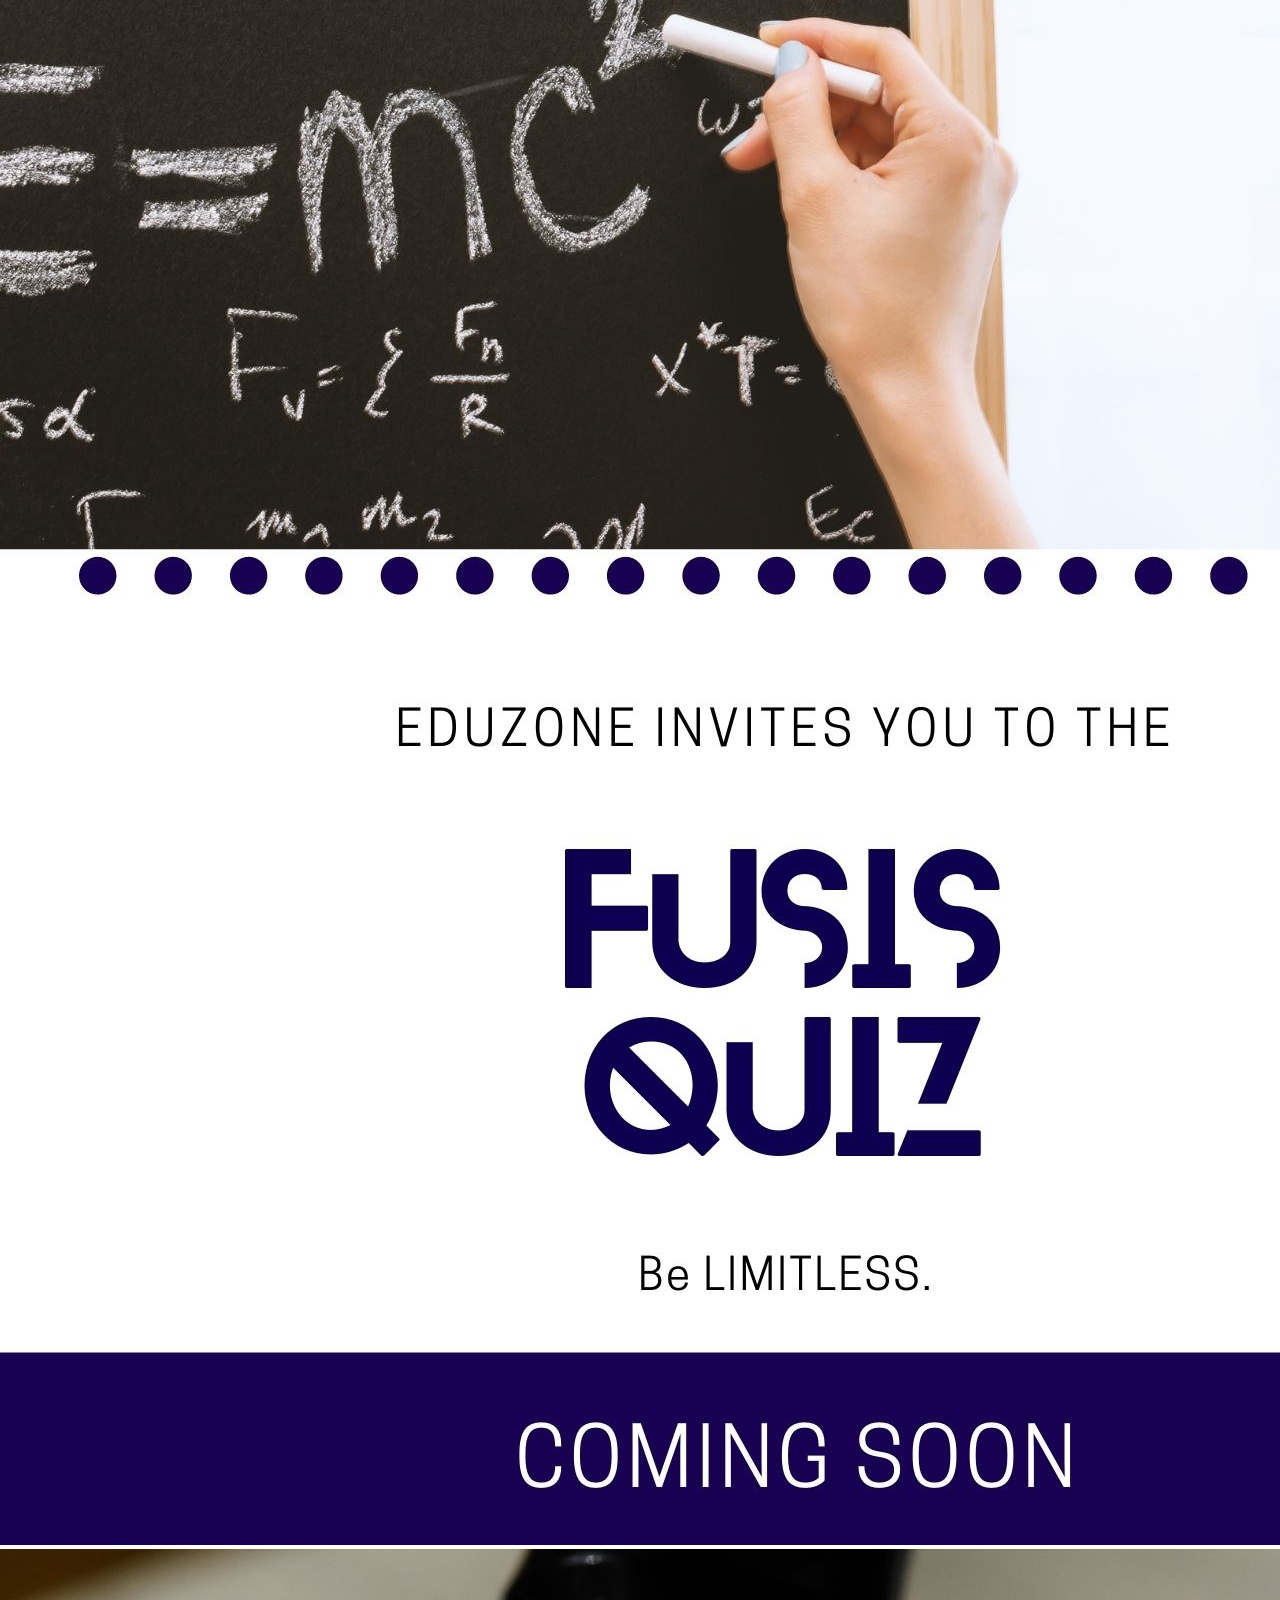
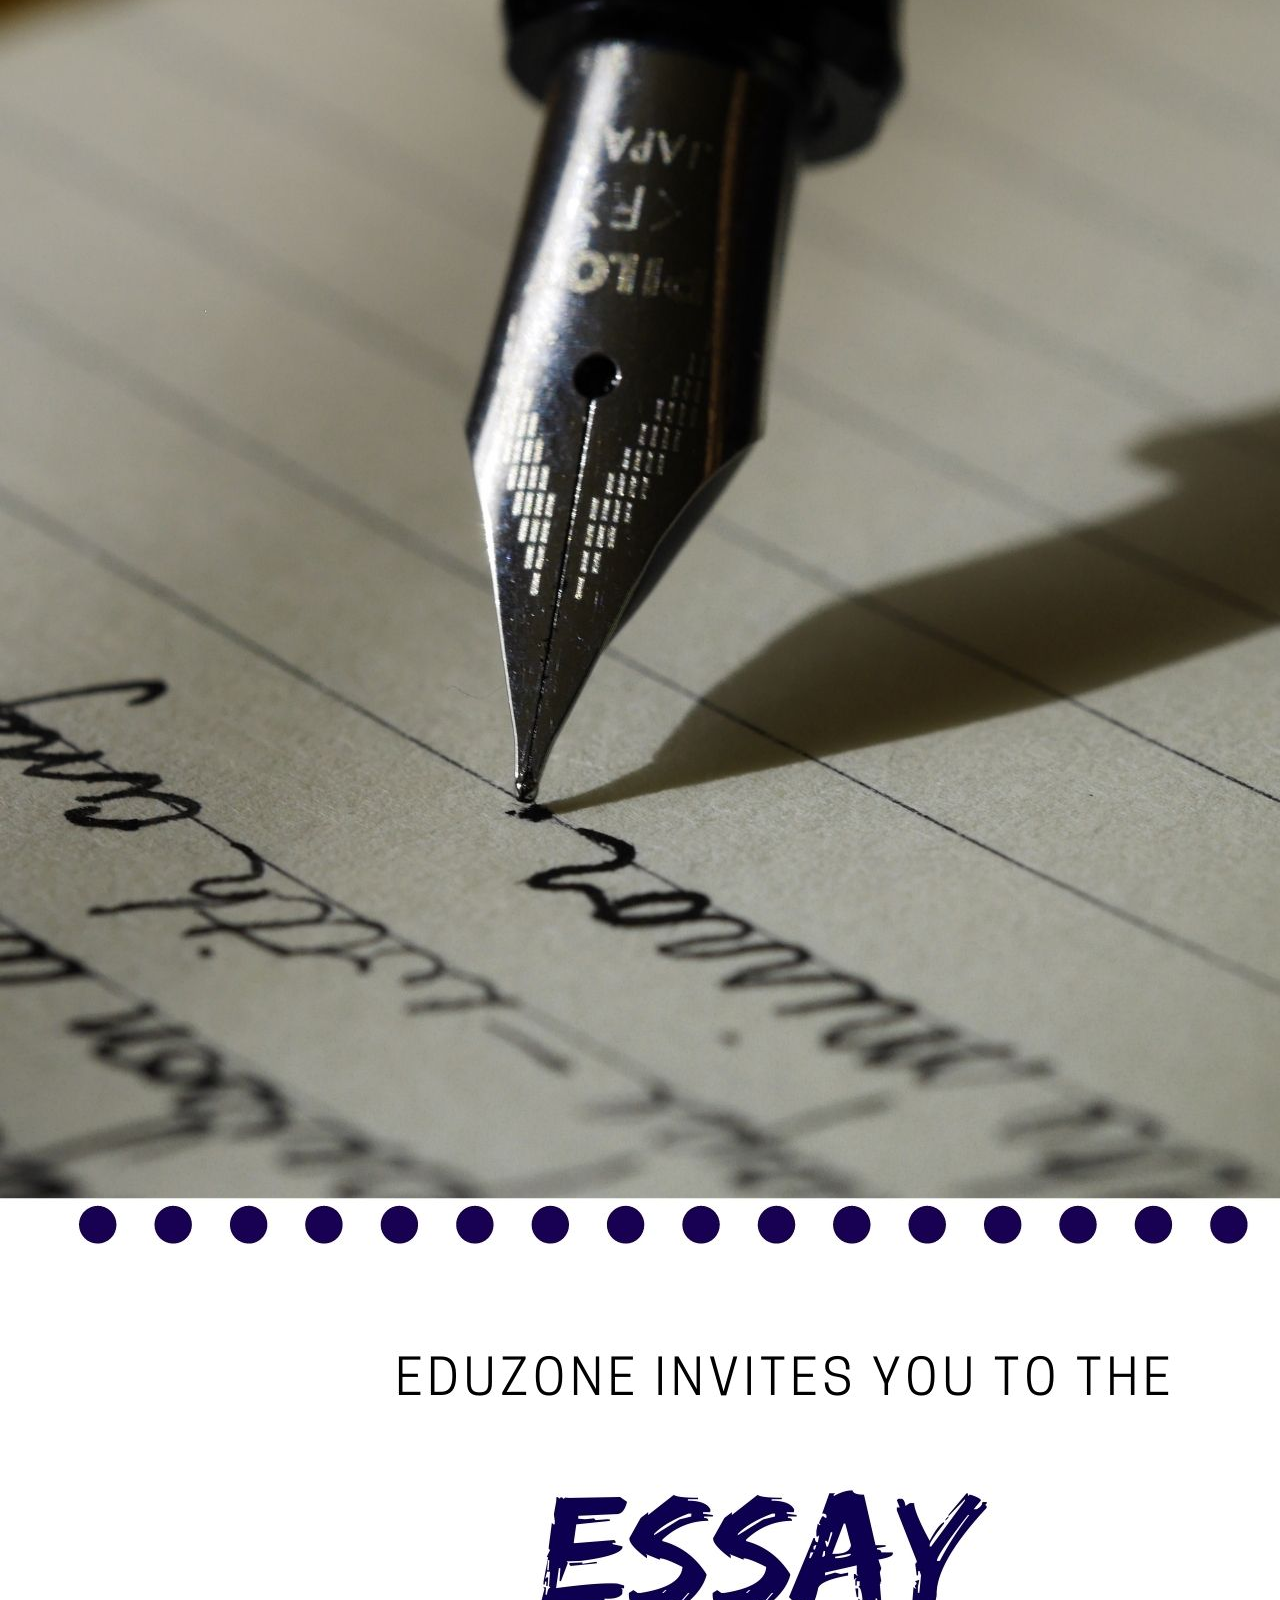
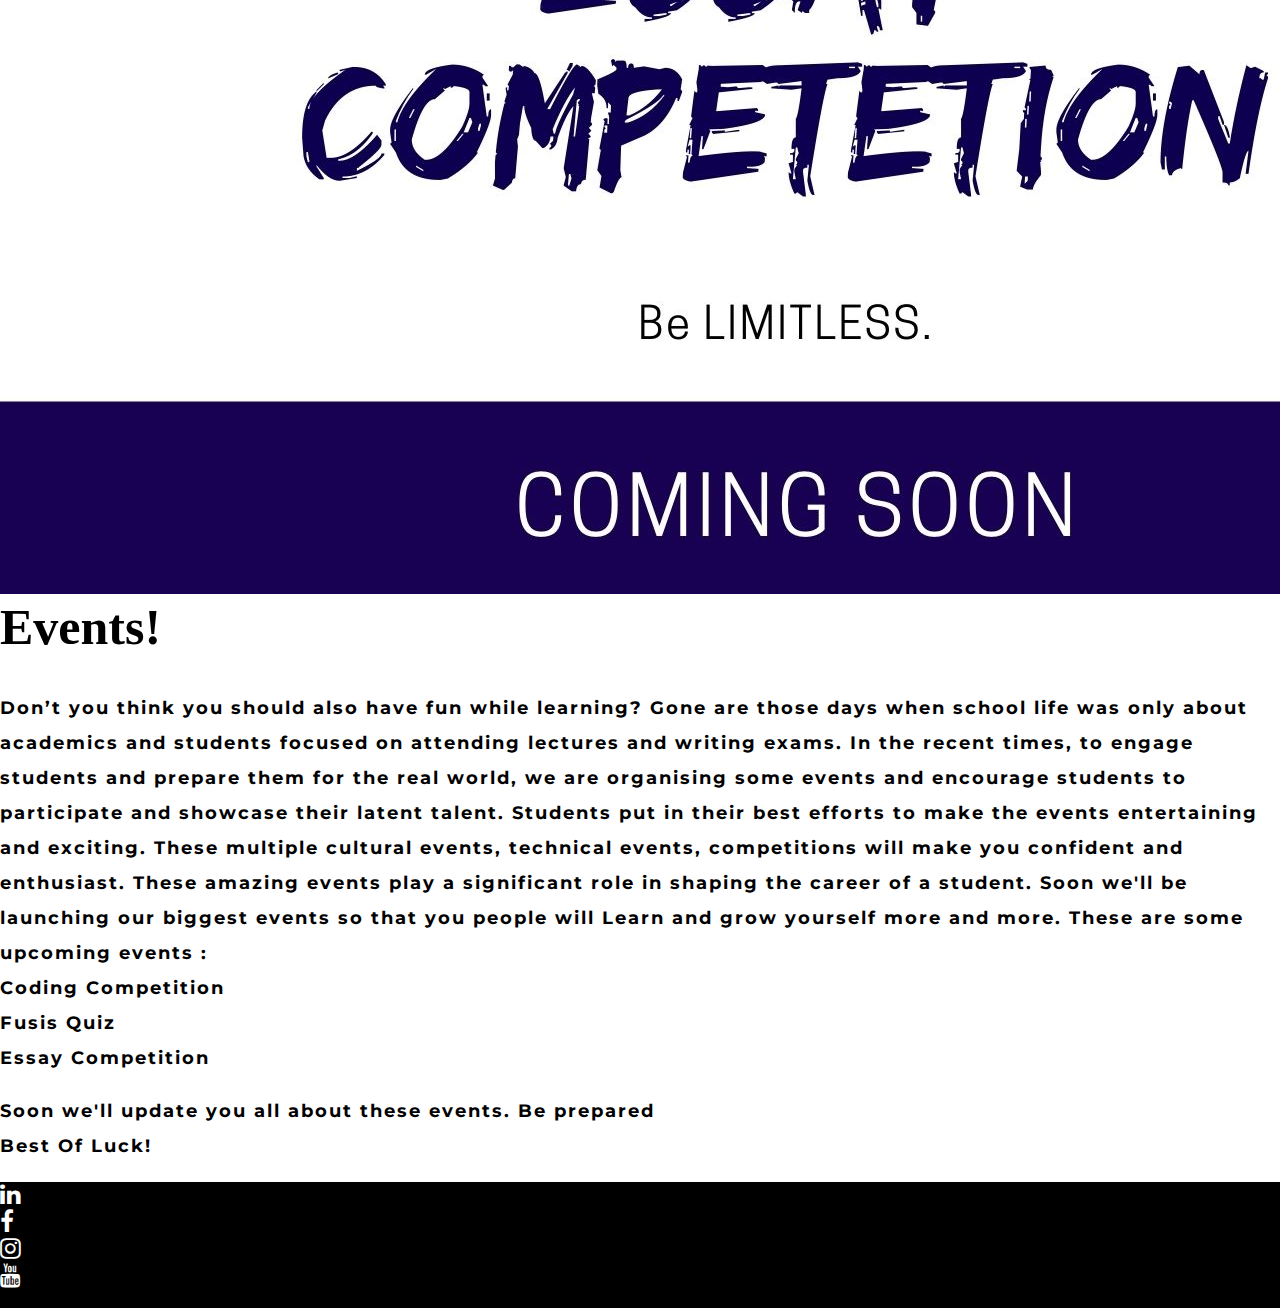
<file: events.html>
<!DOCTYPE html>
<html lang="en">
<head>
    <meta charset="UTF-8">
    <meta http-equiv="X-UA-Compatible" content="IE=edge">
    <meta name="viewport" content="width=device-width, initial-scale=1.0">
    <link href="https://cdn.jsdelivr.net/npm/bootstrap@5.0.1/dist/css/bootstrap.min.css" rel="stylesheet" integrity="sha384-+0n0xVW2eSR5OomGNYDnhzAbDsOXxcvSN1TPprVMTNDbiYZCxYbOOl7+AMvyTG2x" crossorigin="anonymous">
    <link rel="stylesheet" type="text/css" href="css/style.css">
    <link rel="stylesheet" href="https://cdnjs.cloudflare.com/ajax/libs/font-awesome/4.7.0/css/font-awesome.min.css">
    <link rel="shortcut icon" href="EZ__3_-removebg-preview.png" type=" ">
    <link rel="preconnect" href="https://fonts.gstatic.com">
<link href="https://fonts.googleapis.com/css2?family=Audiowide&display=swap" rel="stylesheet">
<link href="https://fonts.googleapis.com/css2?family=Oswald:wght@500&display=swap" rel="stylesheet">
<link rel="preconnect" href="https://fonts.gstatic.com">
    <link href="https://fonts.googleapis.com/css2?family=Crimson+Text&family=Montserrat:wght@100&family=Poiret+One&family=Seaweed+Script&family=Yellowtail&display=swap" rel="stylesheet">
    <link href="https://fonts.googleapis.com/css2?family=Staatliches&display=swap" rel="stylesheet">
    <link href="https://fonts.googleapis.com/css2?family=Bebas+Neue&display=swap" rel="stylesheet">
    <title>EduZone</title>
</head>
<body>
    <nav class="navbar navbar-expand-lg navbar-dark" style="background-color: rgb(16, 0, 36);">
       
        <div class="container-fluid">
            <a class="navbar-brand" style="font-weight: bold; font-size: 45px; font-family: 'Staatliches', cursive; letter-spacing: 2px;" href="index.html">EduZone</a>
            <button class="navbar-toggler" type="button" data-bs-toggle="collapse" data-bs-target="#navbarSupportedContent" aria-controls="navbarSupportedContent" aria-expanded="false" aria-label="Toggle navigation">
              <span class="navbar-toggler-icon"></span>
            </button>
            <div class="collapse navbar-collapse" id="navbarSupportedContent">
                <ul class="navbar-nav ms-auto mb-2 mb-lg-0">
                  <li class="nav-item">
                    <a class="nav-link " aria-current="page" href="about.html">About</a>
                  </li>
                  <li class="nav-item">
                    <a class="nav-link " href="events.html">Events</a>
                  </li>
                  <li class="nav-item">
                    <a class="nav-link " href="instruct.html">Instructions</a>
                  </li>
                 
                  <li class="nav-item">
                    <a class="nav-link " href="feed.html">Assignments</a>
                  </li>
                 
                  <li class="nav-item">
                    <a class="nav-link " href="login.html"><button type="button" class="btn btn-outline-info text-white ">LOGIN</button></a>
                  </li>
                  <li class="nav-item">
                    <a class="nav-link " href="register.html"><button type="button" class="btn btn-outline-warning text-white">REGISTER</button></a>
                  </li>
                </ul>
                
              </div>

        </div>    
    </nav>
    <section class="main_heading my-5 pt-5">
        <div class="text-center">
            <h1 class="display-4" style="font-weight: bold; font-size: 55px; font-family: 'Oswald', sans-serif; letter-spacing: 2px; "><i class="fa fa-spinner " style="color:rgb(0, 0, 0);"></i> Upcoming Events</h1>
            <hr class="w-25 mx-auto"/>
        </div>
        <div class="container aboutimg">
            <div class="row my-5">
                <div class="col-md-4 col-10 col-xxl-4 mx-auto shadow p-3 mb-5 bg-body rounded">
                    <figure>
                        <img src="Gray Red Modern Tech Events Poster.jpg " class="img-fluid" alt="aboutimge">
                    </figure>
                </div>
                <div class="col-md-4 col-10 col-xxl-4 mx-auto shadow p-3 mb-5 bg-body rounded">
                    <figure>
                        <img src="Gray Red Modern Tech Events Poster (2).jpg" class="img-fluid" alt="aboutimge">
                    </figure>
                </div>
                <div class="col-md-4 col-10 col-xxl-4 mx-auto shadow p-3 mb-5 bg-body rounded">
                    <figure>
                        <img src="Gray Red Modern Tech Events Poster (1).jpg" class="img-fluid" alt="aboutimge">
                    </figure>
                </div>
                <div class="bg-light my-5">
                    <h1 style="font-weight: bold; font-size: 50px;">Events!</h1>
                    <p style="font-size: 22px; font-family: 'Montserrat', sans-serif; 
                    font-weight: bolder; letter-spacing: 2px; line-height: 35px; 
                    font-size: 18px;">
                      <br>
                      Don’t you think you should also have fun while learning? Gone are those days
                       when school life was only about academics and students focused on attending lectures 
                       and writing exams. In the recent times, to engage students and prepare them for the real 
                       world, we are organising some events and encourage students to 
                       participate and showcase their latent talent. Students put in their best efforts to make 
                       the events entertaining and exciting. These multiple cultural events, technical 
                       events, competitions will make you confident 
                       and enthusiast. These amazing events play a significant role in shaping the 
                       career of a student.
                      Soon we'll be launching our biggest events
                    so that you people will Learn and grow yourself more and more.
                    These are some upcoming events :
                    <ul style="font-size: 22px; font-family: 'Montserrat', sans-serif; 
                    font-weight: bolder; letter-spacing: 2px; line-height: 35px; 
                    font-size: 18px;">
                    <li>Coding Competition</li>
                    <li>Fusis Quiz</li>
                    <li>Essay Competition</li>
                    </ul>
                    <br>
                    <p style="font-size: 22px; font-family: 'Montserrat', sans-serif; 
                    font-weight: bolder; letter-spacing: 2px; line-height: 35px; 
                    font-size: 18px;">Soon we'll update you all about these events.
                    Be prepared <br>
                    Best Of Luck! </p>
                    <br>
                    </p>
                </div>
            </div>
        </div>
    </section>



    <footer  class=" text-center text-white" style="background-color: black;">
        
        <div class=" flex-row justify-content-between align-items-center">
        <span style="font-size: 1.5em;">
        <li class="list-inline-item"><a href="https://www.linkedin.com/in/ishika-gupta-764036201" target="_blank"><i class="fa fa-linkedin "></i></a></li>
        <li class="list-inline-item"><a href="https://www.facebook.com/confusishika" target="_blank"><i class="fa fa-facebook"></i></a></li>
        <li class="list-inline-item"><a href="https://www.instagram.com/confusishika/" target="_blank"><i class="fa fa-instagram"></i></a></li>
        <li class="list-inline-item"><a href="https://youtube.com/channel/UCNtp6vY-OGgiNWmn7a9t3UQ" target="_blank"><i class="fa fa-youtube"></i></a></li>
        </span>
        </div>
        
        <p>© Copyright EduZone </p>
        
    </footer>

    <script src="https://cdn.jsdelivr.net/npm/@popperjs/core@2.9.2/dist/umd/popper.min.js" integrity="sha384-IQsoLXl5PILFhosVNubq5LC7Qb9DXgDA9i+tQ8Zj3iwWAwPtgFTxbJ8NT4GN1R8p" crossorigin="anonymous"></script>
    <script src="https://cdn.jsdelivr.net/npm/bootstrap@5.0.1/dist/js/bootstrap.min.js" integrity="sha384-Atwg2Pkwv9vp0ygtn1JAojH0nYbwNJLPhwyoVbhoPwBhjQPR5VtM2+xf0Uwh9KtT" crossorigin="anonymous"></script>
    <script type="text/javascript">var tooltipTriggerList = [].slice.call(document.querySelectorAll('[data-bs-toggle="tooltip"]'))
    var tooltipList = tooltipTriggerList.map(function (tooltipTriggerEl) {
      return new bootstrap.Tooltip(tooltipTriggerEl)
    })
    </script>
</body>
</html>
</file>
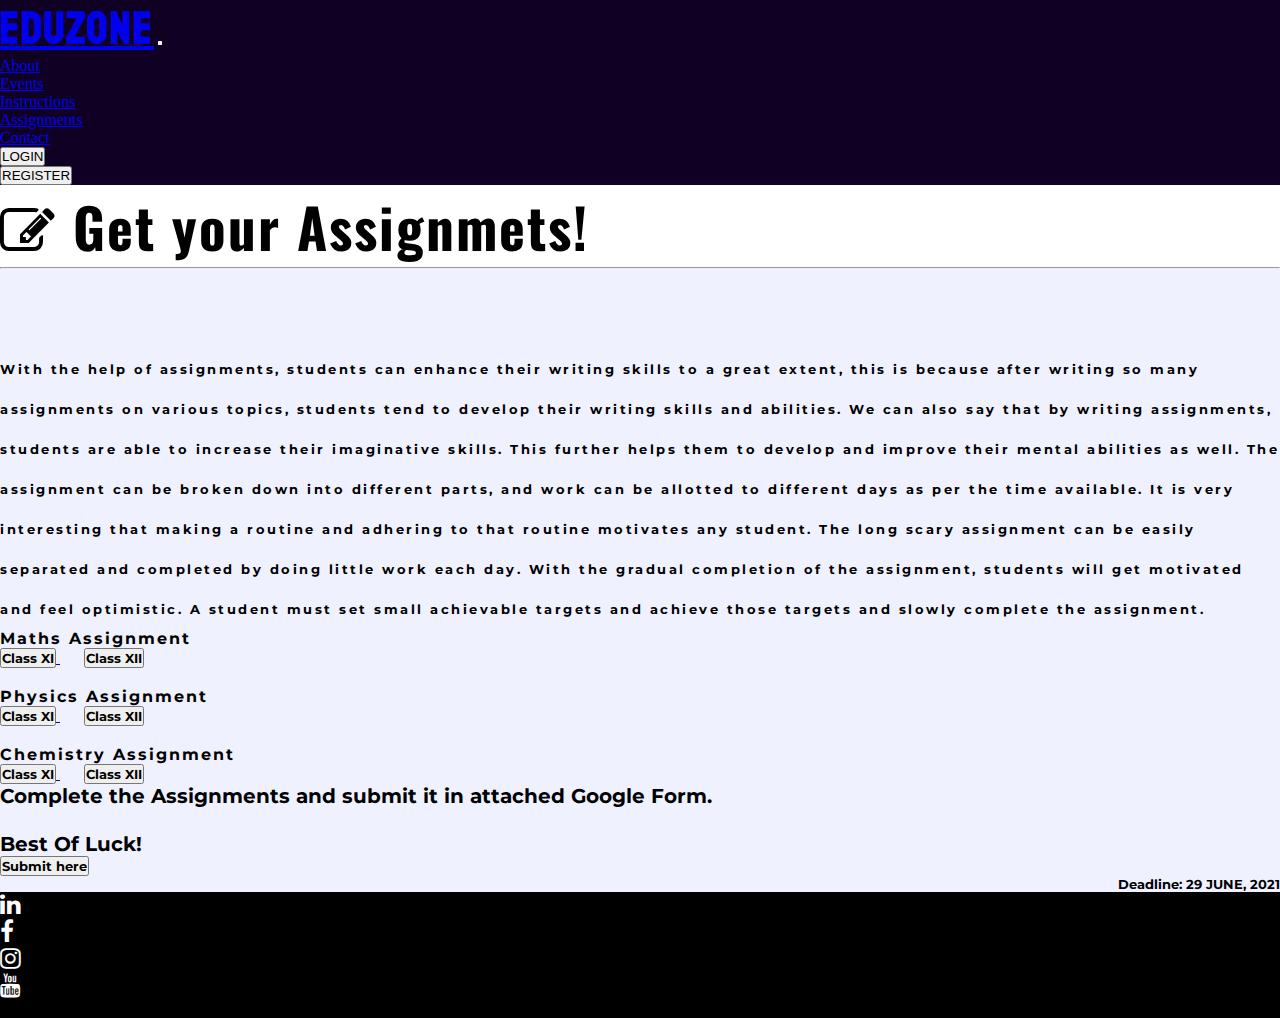
<file: feed.html>
<!DOCTYPE html>
<html lang="en">
<head>
    <meta charset="UTF-8">
    <meta http-equiv="X-UA-Compatible" content="IE=edge">
    <meta name="viewport" content="width=device-width, initial-scale=1.0">
    <link href="https://cdn.jsdelivr.net/npm/bootstrap@5.0.1/dist/css/bootstrap.min.css" rel="stylesheet" integrity="sha384-+0n0xVW2eSR5OomGNYDnhzAbDsOXxcvSN1TPprVMTNDbiYZCxYbOOl7+AMvyTG2x" crossorigin="anonymous">
    <link rel="stylesheet" type="text/css" href="css/style.css">
    <link rel="stylesheet" href="https://cdnjs.cloudflare.com/ajax/libs/font-awesome/4.7.0/css/font-awesome.min.css">
    <link rel="shortcut icon" href="EZ__3_-removebg-preview.png" type=" ">
    <link rel="preconnect" href="https://fonts.gstatic.com">
    <link href="https://fonts.googleapis.com/css2?family=Oswald:wght@500&display=swap" rel="stylesheet">
    <link href="https://fonts.googleapis.com/css2?family=Crimson+Text&family=Montserrat:wght@100&family=Poiret+One&family=Seaweed+Script&family=Yellowtail&display=swap" rel="stylesheet">
    <link href="https://fonts.googleapis.com/css2?family=Staatliches&display=swap" rel="stylesheet">
    <link href="https://fonts.googleapis.com/css2?family=Bebas+Neue&display=swap" rel="stylesheet">
    <title>EduZone</title>
</head>
<body>
    <nav class="navbar navbar-expand-lg navbar-dark" style="background-color: rgb(16, 0, 36);">
       
        <div class="container-fluid">
            <a class="navbar-brand" style="font-weight: bold; font-size: 45px; font-family: 'Staatliches', cursive; letter-spacing: 2px;" href="index.html">EduZone</a>
            <button class="navbar-toggler" type="button" data-bs-toggle="collapse" data-bs-target="#navbarSupportedContent" aria-controls="navbarSupportedContent" aria-expanded="false" aria-label="Toggle navigation">
              <span class="navbar-toggler-icon"></span>
            </button>
            <div class="collapse navbar-collapse" id="navbarSupportedContent">
                <ul class="navbar-nav ms-auto mb-2 mb-lg-0">
                  <li class="nav-item">
                    <a class="nav-link " aria-current="page" href="about.html">About</a>
                  </li>
                  <li class="nav-item">
                    <a class="nav-link " href="events.html">Events</a>
                  </li>
                  <li class="nav-item">
                    <a class="nav-link " href="instruct.html">Instructions</a>
                  </li>
                  
                  <li class="nav-item">
                    <a class="nav-link " href="feed.html">Assignments</a>
                  </li>
                  <li class="nav-item">
                    <a class="nav-link " href="help.html">Contact</a>
                  </li>
                  <li class="nav-item">
                    <a class="nav-link " href="login.html"><button type="button" class="btn btn-outline-success text-white ">LOGIN</button></a>
                  </li>
                  <li class="nav-item">
                    <a class="nav-link " href="register.html"><button type="button" class="btn btn-outline-warning text-white">REGISTER</button></a>
                  </li>
                  
                  
                </ul>
                
              </div>

        </div>    
    </nav>

    <section class="main_heading my-5  pt-5 ">
        <div class="text-center">
            
                <h1 class="display-4" style="font-weight: bold; font-size: 55px; font-family: 'Oswald', sans-serif; letter-spacing: 2px;"><i class="fa fa-edit" style="color:rgb(0, 0, 0);"></i>   Get your Assignmets!</h1>
          <hr class="w-25 mx-auto"/>
        
      </div>
      <div class="container">
        <div class="row my-5">
          <div class="my-5" style=" background-color: rgb(239, 241, 255);">
          <h5 style="font-family: 'Montserrat', sans-serif; font-weight: bolder; letter-spacing: 2.5px; line-height: 40px;"><br><br>With the help of assignments, students can enhance their writing skills to a great extent, 
              this is because after writing so many assignments on various topics, students tend to develop 
              their writing skills and abilities.
              We can also say that by writing assignments, students are able to increase their imaginative 
              skills. This further helps them to develop and improve their mental abilities as well.
              The assignment can be broken down into different parts, and work can be allotted to different 
              days as per the time available. It is very interesting that making a routine and adhering to 
              that routine motivates any student. The long scary assignment can be easily separated and 
              completed by doing little work each day. With the gradual completion of the assignment, 
              students will get motivated and feel optimistic. A student must set small achievable targets 
              and achieve those targets and slowly complete the assignment.</h5>
          
          
          <div class="col-xxl-12 text-center my-5">
            <h4 style="font-family: 'Montserrat', sans-serif; font-weight: bolder; letter-spacing: 2px;">Maths Assignment</h4>
            <a href="Maths class XI.pdf" target="_blank">
          <button style="font-weight: bolder; font-family: 'Montserrat', sans-serif;" type="button" class="btn btn-warning" >Class XI </button>
            </a>  
            &nbsp; &nbsp; &nbsp;
            <a href="Maths class XII.pdf" target="_blank">
                <button style="font-weight: bolder; font-family: 'Montserrat', sans-serif;" type="button" class="btn btn-warning" > Class XII </button>
                  </a>  
            <h4 style="font-family: 'Montserrat', sans-serif; font-weight: bolder; letter-spacing: 2px;"><br>Physics Assignment</h4>
              <a href="Physics XI.pdf" target="_blank">
              <button style="font-weight: bolder; font-family: 'Montserrat', sans-serif;" type="button" class="btn btn-warning" >Class XI </button>
              </a>  
              &nbsp; &nbsp; &nbsp;
              <a href="Physics XII.pdf" target="_blank">
              <button style="font-weight: bolder; font-family: 'Montserrat', sans-serif;" type="button" class="btn btn-warning" >Class XII </button>
              </a>    
            <h4 style="font-family: 'Montserrat', sans-serif; font-weight: bolder; letter-spacing: 2px;"><Br>Chemistry Assignment</h4>
              <a href="Chemistry XI.pdf" target="_blank">
              <button style="font-weight: bolder; font-family: 'Montserrat', sans-serif;" type="button" class="btn btn-warning" >Class XI </button>
              </a>  
              &nbsp; &nbsp; &nbsp;
              <a href="Chemistry XII.pdf" target="_blank">
              <button style="font-weight: bolder; font-family: 'Montserrat', sans-serif;" type="button" class="btn btn-warning" >Class XII </button>
              </a>       
          </div>
          <h3 style="font-family: 'Montserrat', sans-serif; font-weight: bolder; font-size: 20px;">Complete the Assignments and submit it in attached Google Form.
              <br><br>
              Best Of Luck!
          </h3>
          <div class="col-xxl-12 text-center my-5">
          <a href="https://forms.gle/ZdpkqBnpn3GFRRAR6" target="_blank">
            <button style="font-weight: bolder; font-family: 'Montserrat', sans-serif;" type="button" class="btn btn-outline-danger" >Submit here</button>
              </a>
            </div>
            <p class="text-danger" style="font-family: 'Montserrat', sans-serif; font-weight: bolder; font-size: 13px; text-align: end;">Deadline: 29 JUNE, 2021</p>  
        </div>  
        </div>
      </div>
    </section>



    <footer  class=" text-center text-white" style="background-color: black;">
        
        <div class=" flex-row justify-content-between align-items-center">
        <span style="font-size: 1.5em;">
        <li class="list-inline-item"><a href="https://www.linkedin.com/in/ishika-gupta-764036201" target="_blank"><i class="fa fa-linkedin "></i></a></li>
        <li class="list-inline-item"><a href="https://www.facebook.com/confusishika" target="_blank"><i class="fa fa-facebook"></i></a></li>
        <li class="list-inline-item"><a href="https://www.instagram.com/confusishika/" target="_blank"><i class="fa fa-instagram"></i></a></li>
        <li class="list-inline-item"><a href="https://youtube.com/channel/UCNtp6vY-OGgiNWmn7a9t3UQ" target="_blank"><i class="fa fa-youtube"></i></a></li>
        </span>
        </div>
        
        <p>© Copyright EduZone </p>
        
        
    </footer>

    <script src="https://cdn.jsdelivr.net/npm/@popperjs/core@2.9.2/dist/umd/popper.min.js" integrity="sha384-IQsoLXl5PILFhosVNubq5LC7Qb9DXgDA9i+tQ8Zj3iwWAwPtgFTxbJ8NT4GN1R8p" crossorigin="anonymous"></script>
    <script src="https://cdn.jsdelivr.net/npm/bootstrap@5.0.1/dist/js/bootstrap.min.js" integrity="sha384-Atwg2Pkwv9vp0ygtn1JAojH0nYbwNJLPhwyoVbhoPwBhjQPR5VtM2+xf0Uwh9KtT" crossorigin="anonymous"></script>
    <script type="text/javascript">var tooltipTriggerList = [].slice.call(document.querySelectorAll('[data-bs-toggle="tooltip"]'))
    var tooltipList = tooltipTriggerList.map(function (tooltipTriggerEl) {
      return new bootstrap.Tooltip(tooltipTriggerEl)
    })
    </script>
</body>
</html>
</file>
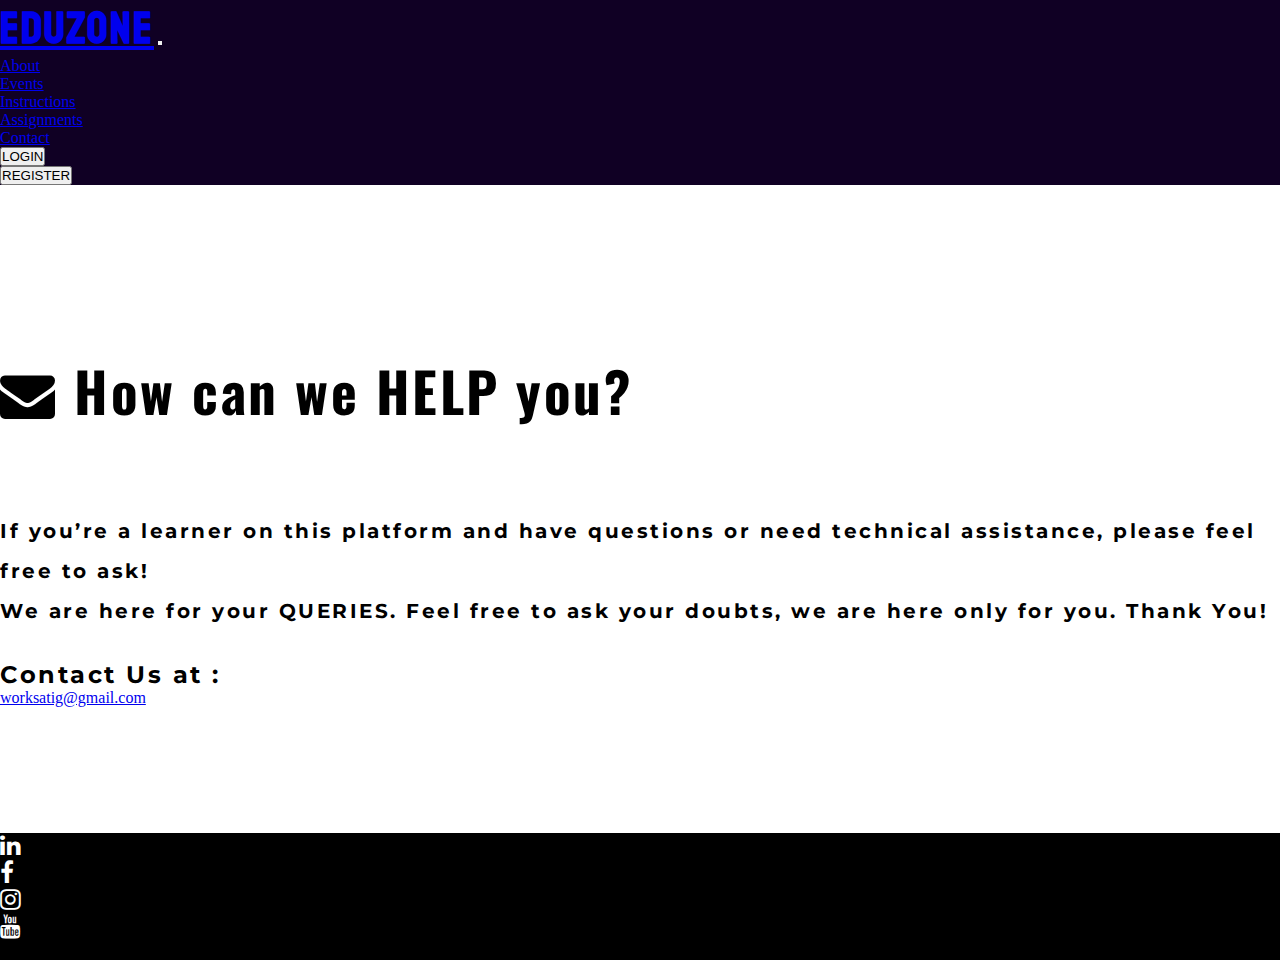
<file: help.html>
<!DOCTYPE html>
<html lang="en">
<head>
    <meta charset="UTF-8">
    <meta http-equiv="X-UA-Compatible" content="IE=edge">
    <meta name="viewport" content="width=device-width, initial-scale=1.0">
    <link href="https://cdn.jsdelivr.net/npm/bootstrap@5.0.1/dist/css/bootstrap.min.css" rel="stylesheet" integrity="sha384-+0n0xVW2eSR5OomGNYDnhzAbDsOXxcvSN1TPprVMTNDbiYZCxYbOOl7+AMvyTG2x" crossorigin="anonymous">
    <link rel="stylesheet" type="text/css" href="css/style.css">
    <link rel="stylesheet" href="https://cdnjs.cloudflare.com/ajax/libs/font-awesome/4.7.0/css/font-awesome.min.css">
    <link rel="shortcut icon" href="EZ__3_-removebg-preview.png" type=" ">
    <link rel="preconnect" href="https://fonts.gstatic.com">
    <link href="https://fonts.googleapis.com/css2?family=Oswald:wght@500&display=swap" rel="stylesheet">
    <link href="https://fonts.googleapis.com/css2?family=Crimson+Text&family=Montserrat:wght@100&family=Poiret+One&family=Seaweed+Script&family=Yellowtail&display=swap" rel="stylesheet">
    <link href="https://fonts.googleapis.com/css2?family=Staatliches&display=swap" rel="stylesheet">
    <link href="https://fonts.googleapis.com/css2?family=Bebas+Neue&display=swap" rel="stylesheet">

    <title>EduZone</title>
</head>
<body>
    <nav class="navbar navbar-expand-lg navbar-dark" style="background-color: rgb(16, 0, 36);">
       
        <div class="container-fluid">
            <a class="navbar-brand" style="font-weight: bold; font-size: 45px; font-family: 'Staatliches', cursive; letter-spacing: 2px;" href="index.html">EduZone</a>
            <button class="navbar-toggler" type="button" data-bs-toggle="collapse" data-bs-target="#navbarSupportedContent" aria-controls="navbarSupportedContent" aria-expanded="false" aria-label="Toggle navigation">
              <span class="navbar-toggler-icon"></span>
            </button>
            <div class="collapse navbar-collapse" id="navbarSupportedContent">
                <ul class="navbar-nav ms-auto mb-2 mb-lg-0">
                  <li class="nav-item">
                    <a class="nav-link " aria-current="page" href="about.html">About</a>
                  </li>
                  <li class="nav-item">
                    <a class="nav-link " href="events.html">Events</a>
                  </li>
                  <li class="nav-item">
                    <a class="nav-link " href="instruct.html">Instructions</a>
                  </li>
                  
                  <li class="nav-item">
                    <a class="nav-link " href="feed.html">Assignments</a>
                  </li>
                  <li class="nav-item">
                    <a class="nav-link " href="help.html">Contact</a>
                  </li>
                  <li class="nav-item">
                    <a class="nav-link " href="login.html"><button type="button" class="btn btn-outline-success text-white ">LOGIN</button></a>
                  </li>
                  <li class="nav-item">
                    <a class="nav-link " href="register.html"><button type="button" class="btn btn-outline-warning text-white">REGISTER</button></a>
                  </li>
                  
                  
                </ul>
                
              </div>

        </div>    
    </nav>

    <div class="text-center">
    <h1 style=" font-family: 'Oswald', sans-serif; font-size: 55px; font-weight: bolder; letter-spacing: 2.5px;"> <br> <br> <i class="fa fa-envelope" style="color:rgb(0, 0, 0);"></i> How can we HELP you?</h1>
    <p style="font-family: 'Montserrat', sans-serif; font-weight: bolder; letter-spacing: 2.5px; 
    line-height: 40px; font-size: 20px;"><br><br>If you’re a learner on this platform and have questions or need 
    technical assistance, 
        please feel free to ask!
        <br>
        We are here for your QUERIES. Feel free to ask your doubts, we are here only for you.
        Thank You!
        <h2 style="font-family: 'Montserrat', sans-serif; font-weight: bolder; letter-spacing: 2.5px;"> <br> Contact Us at :</h2>
        <a href="mailto: worksatig@gmail.com" target="__blank">worksatig@gmail.com</a>
        <br>
        <br>
        <br>
        <br>
        <br>
        <br>
        <br>
        <br>
        
         </p>
    </div>
    <footer  class=" text-center text-white" style="background-color: black;">
        <div class=" flex-row  justify-content-between align-items-center">
            <span style="font-size: 1.5em;">
              
        <li class="list-inline-item"><a href="https://www.linkedin.com/in/ishika-gupta-764036201" target="_blank"><i class="fa fa-linkedin "></i></a></li>
        <li class="list-inline-item"><a href="https://www.facebook.com/confusishika" target="_blank"><i class="fa fa-facebook"></i></a></li>
        <li class="list-inline-item"><a href="https://www.instagram.com/confusishika/" target="_blank"><i class="fa fa-instagram"></i></a></li>
        <li class="list-inline-item"><a href="https://youtube.com/channel/UCNtp6vY-OGgiNWmn7a9t3UQ" target="_blank"><i class="fa fa-youtube"></i></a></li> 
    
    </span>
        </div>
    
        <p style="font-family: 'Bebas Neue', cursive; font-size: 15px;">©Copyright EduZone </p>
        
        
    </footer>

    <script src="https://cdn.jsdelivr.net/npm/@popperjs/core@2.9.2/dist/umd/popper.min.js" integrity="sha384-IQsoLXl5PILFhosVNubq5LC7Qb9DXgDA9i+tQ8Zj3iwWAwPtgFTxbJ8NT4GN1R8p" crossorigin="anonymous"></script>
    <script src="https://cdn.jsdelivr.net/npm/bootstrap@5.0.1/dist/js/bootstrap.min.js" integrity="sha384-Atwg2Pkwv9vp0ygtn1JAojH0nYbwNJLPhwyoVbhoPwBhjQPR5VtM2+xf0Uwh9KtT" crossorigin="anonymous"></script>
    <script type="text/javascript">var tooltipTriggerList = [].slice.call(document.querySelectorAll('[data-bs-toggle="tooltip"]'))
    var tooltipList = tooltipTriggerList.map(function (tooltipTriggerEl) {
      return new bootstrap.Tooltip(tooltipTriggerEl)
    })
    </script>
</body>
</html>
</file>
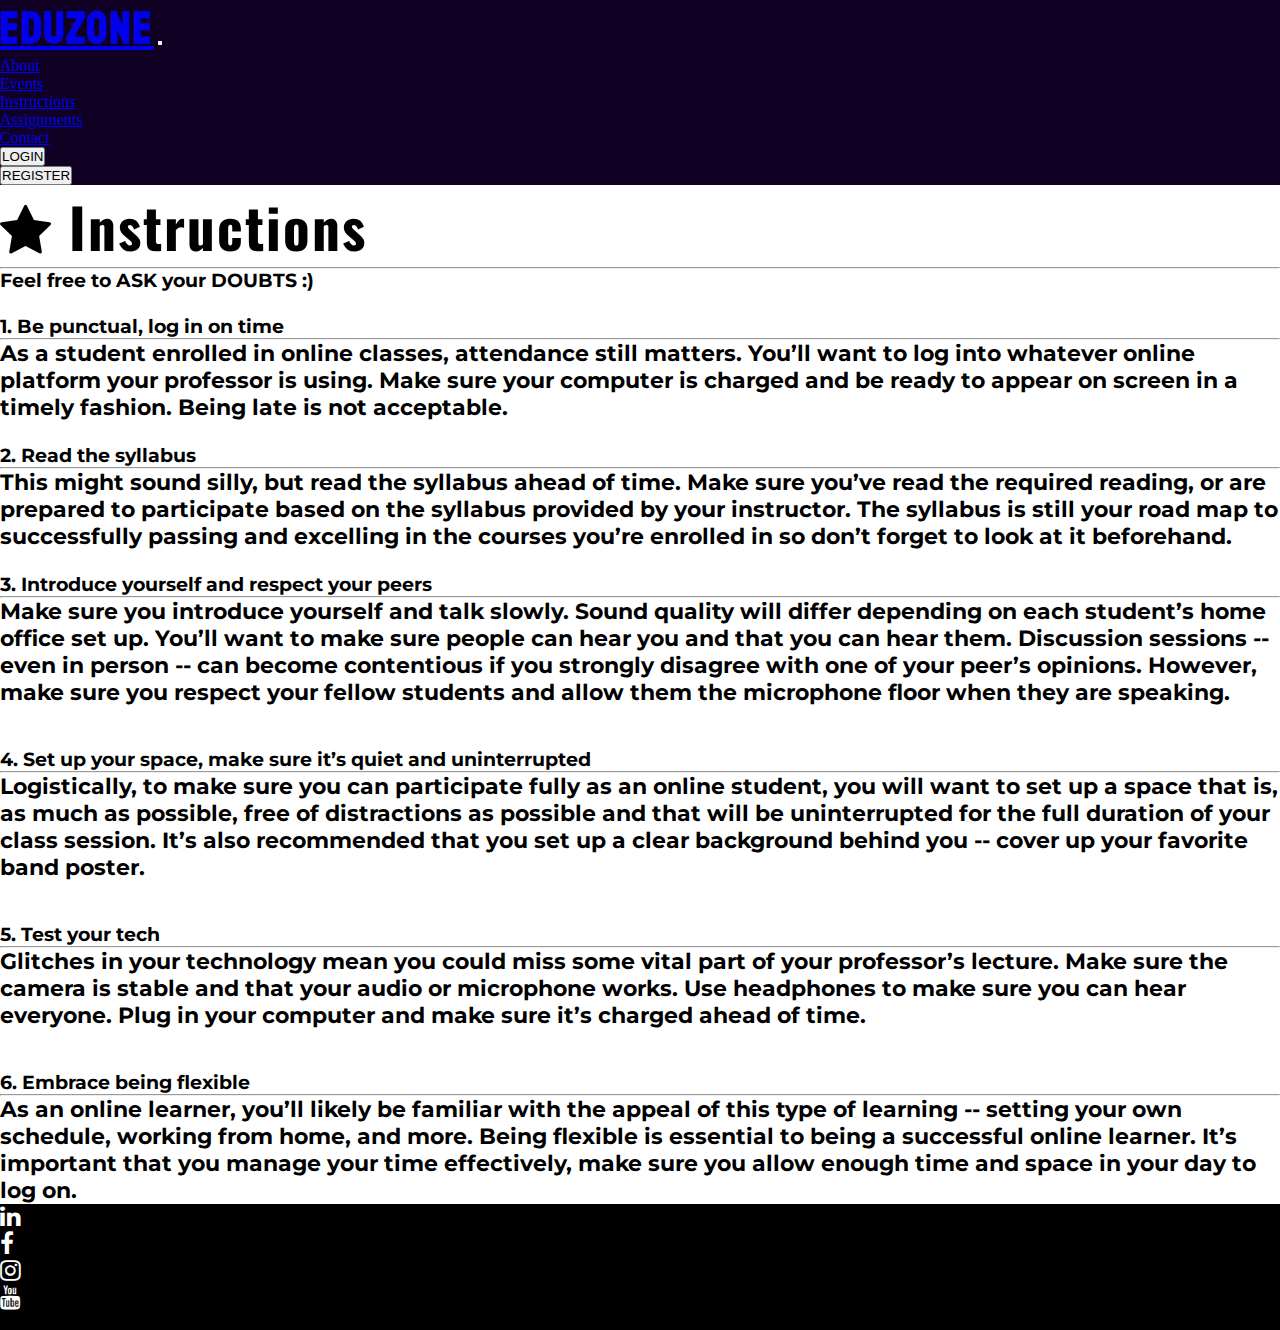
<file: instruct.html>
<!DOCTYPE html>
<html lang="en">
<head>
    <meta charset="UTF-8">
    <meta http-equiv="X-UA-Compatible" content="IE=edge">
    <meta name="viewport" content="width=device-width, initial-scale=1.0">
    <link href="https://cdn.jsdelivr.net/npm/bootstrap@5.0.1/dist/css/bootstrap.min.css" rel="stylesheet" integrity="sha384-+0n0xVW2eSR5OomGNYDnhzAbDsOXxcvSN1TPprVMTNDbiYZCxYbOOl7+AMvyTG2x" crossorigin="anonymous">
    <link rel="stylesheet" type="text/css" href="css/style.css">
    <link rel="stylesheet" href="https://cdnjs.cloudflare.com/ajax/libs/font-awesome/4.7.0/css/font-awesome.min.css">
    <link rel="shortcut icon" href="EZ__3_-removebg-preview.png" type=" ">
    <link rel="preconnect" href="https://fonts.gstatic.com">
    <link href="https://fonts.googleapis.com/css2?family=Oswald:wght@500&display=swap" rel="stylesheet">
    <link href="https://fonts.googleapis.com/css2?family=Crimson+Text&family=Montserrat:wght@100&family=Poiret+One&family=Seaweed+Script&family=Yellowtail&display=swap" rel="stylesheet">
    <link href="https://fonts.googleapis.com/css2?family=Staatliches&display=swap" rel="stylesheet">
    <link href="https://fonts.googleapis.com/css2?family=Bebas+Neue&display=swap" rel="stylesheet">
    <title>EduZone</title>
</head>
<body>
    <nav class="navbar navbar-expand-lg navbar-dark" style="background-color: rgb(16, 0, 36);">
       
        <div class="container-fluid">
            <a class="navbar-brand" style="font-weight: bold; font-size: 45px; font-family: 'Staatliches', cursive; letter-spacing: 2px;" href="index.html">EduZone</a>
            <button class="navbar-toggler" type="button" data-bs-toggle="collapse" data-bs-target="#navbarSupportedContent" aria-controls="navbarSupportedContent" aria-expanded="false" aria-label="Toggle navigation">
              <span class="navbar-toggler-icon"></span>
            </button>
            <div class="collapse navbar-collapse" id="navbarSupportedContent">
                <ul class="navbar-nav ms-auto mb-2 mb-lg-0">
                  <li class="nav-item">
                    <a class="nav-link " aria-current="page" href="about.html">About</a>
                  </li>
                  <li class="nav-item">
                    <a class="nav-link " href="events.html">Events</a>
                  </li>
                  <li class="nav-item">
                    <a class="nav-link " href="instruct.html">Instructions</a>
                  </li>
                  
                  <li class="nav-item">
                    <a class="nav-link " href="feed.html">Assignments</a>
                  </li>
                  <li class="nav-item">
                    <a class="nav-link " href="help.html">Contact</a>
                  </li>
                  <li class="nav-item">
                    <a class="nav-link " href="login.html"><button type="button" class="btn btn-outline-success text-white ">LOGIN</button></a>
                  </li>
                  <li class="nav-item">
                    <a class="nav-link " href="register.html"><button type="button" class="btn btn-outline-warning text-white">REGISTER</button></a>
                  </li>
                 
                  
                </ul>
                
              </div>

        </div>    
    </nav>

    <section class="main_heading my-5 pt-5">
        <div class="text-center">
            <h1 class="display-4" style="font-weight: bold; font-size: 55px; font-family: 'Oswald', sans-serif; letter-spacing: 2px;"><i class="fa fa-star" style="color:rgb(0, 0, 0);"></i> Instructions</h1>
            <hr class="w-25 mx-auto"/>
        </div>
        <div class="container">
          <div class="row my-5">
             <div class="bg-light my-5 pt-3 " style="font-family: 'Montserrat', sans-serif; font-weight: bolder;">
              <h3 class="text-center" style="font-weight: bold;">Feel free to ASK your DOUBTS :)</h3>
               <h3 style="font-weight:bold;"> <br> 1. Be punctual, log in on time</h3>
                <hr class="w-25 "/>
                <p style="font-size: 22px; ">As a student enrolled in online classes, attendance still matters. You’ll want to log 
                into whatever online platform your professor is using. Make sure your computer is charged
                 and be ready to appear on screen in a timely fashion. Being late is not acceptable.
                </p>

                <h3 style="font-weight:bold;"><br>2. Read the syllabus</h3>
                <hr class="w-25 "/>
                <p style="font-size: 22px; ">This might sound silly, but read the syllabus ahead of time. Make sure you’ve read 
                the required reading, or are prepared to participate based on the syllabus provided 
                by your instructor. The syllabus is still your road map to successfully passing and 
                excelling in the courses you’re enrolled in so don’t forget to look at it beforehand.
                <br>
                <h3 style="font-weight:bold;"> <br>3. Introduce yourself and respect your peers</h3>
                <hr class="w-25 "/>
                <p style="font-size: 22px; ">Make sure you introduce yourself and talk slowly. Sound quality will differ depending 
                on each student’s home office set up. You’ll want to make sure people can hear you and 
                that you can hear them. Discussion sessions -- even in person -- can become contentious
                 if you strongly disagree with one of your peer’s opinions. However, make sure you 
                 respect your fellow students and allow them the microphone floor when they are speaking.
                 </p>
                <br>
                <h3 style="font-weight:bold;"><br>4. Set up your space, make sure it’s quiet and uninterrupted</h3>
                <hr class="w-25 "/>
                <p style="font-size: 22px; ">Logistically, to make sure you can participate fully as an online student, you will 
                want to set up a space that is, as much as possible, free of distractions as possible 
                and that will be uninterrupted for the full duration of your class session. It’s 
                also recommended that you set up a clear background behind you -- cover up your 
                favorite band poster. 
                </p>
            
                <br>
                <h3 style="font-weight:bold;"><br>5. Test your tech</h3>
                <hr class="w-25 "/>
                <p style="font-size: 22px; ">Glitches in your technology mean you could miss some vital part of your professor’s 
                lecture. Make sure the camera is stable and that your audio or microphone works. Use 
                headphones to make sure you can hear everyone. Plug in your computer and make sure 
                it’s charged ahead of time. 
                </p>
                <br>
                <h3 style="font-weight:bold;"><br>6. Embrace being flexible</h3>
                <hr class="w-25 "/>
                <p style="font-size: 22px; ">As an online learner, you’ll likely be familiar with the appeal of this type of 
                learning -- setting your own schedule, working from home, and more. Being flexible 
                is essential to being a successful online learner. It’s important that you manage 
                your time effectively, make sure you allow enough time and space in your day to log on. </p>
             </div>
            </div>
        </div>
    </section>    
    <footer  class=" text-center text-white" style="background-color: black;">
        
        <div class=" flex-row justify-content-between align-items-center">
        <span style="font-size: 1.5em;">
        <li class="list-inline-item"><a href="https://www.linkedin.com/in/ishika-gupta-764036201" target="_blank"><i class="fa fa-linkedin "></i></a></li>
        <li class="list-inline-item"><a href="https://www.facebook.com/confusishika" target="_blank"><i class="fa fa-facebook"></i></a></li>
        <li class="list-inline-item"><a href="https://www.instagram.com/confusishika/" target="_blank"><i class="fa fa-instagram"></i></a></li>
        <li class="list-inline-item"><a href="https://youtube.com/channel/UCNtp6vY-OGgiNWmn7a9t3UQ" target="_blank"><i class="fa fa-youtube"></i></a></li>
        </span>
        </div>
        
        <p>© Copyright EduZone </p>
        
        
    </footer>

    <script src="https://cdn.jsdelivr.net/npm/@popperjs/core@2.9.2/dist/umd/popper.min.js" integrity="sha384-IQsoLXl5PILFhosVNubq5LC7Qb9DXgDA9i+tQ8Zj3iwWAwPtgFTxbJ8NT4GN1R8p" crossorigin="anonymous"></script>
    <script src="https://cdn.jsdelivr.net/npm/bootstrap@5.0.1/dist/js/bootstrap.min.js" integrity="sha384-Atwg2Pkwv9vp0ygtn1JAojH0nYbwNJLPhwyoVbhoPwBhjQPR5VtM2+xf0Uwh9KtT" crossorigin="anonymous"></script>
    <script type="text/javascript">var tooltipTriggerList = [].slice.call(document.querySelectorAll('[data-bs-toggle="tooltip"]'))
    var tooltipList = tooltipTriggerList.map(function (tooltipTriggerEl) {
      return new bootstrap.Tooltip(tooltipTriggerEl)
    })
    </script>
</body>
</html>
</file>
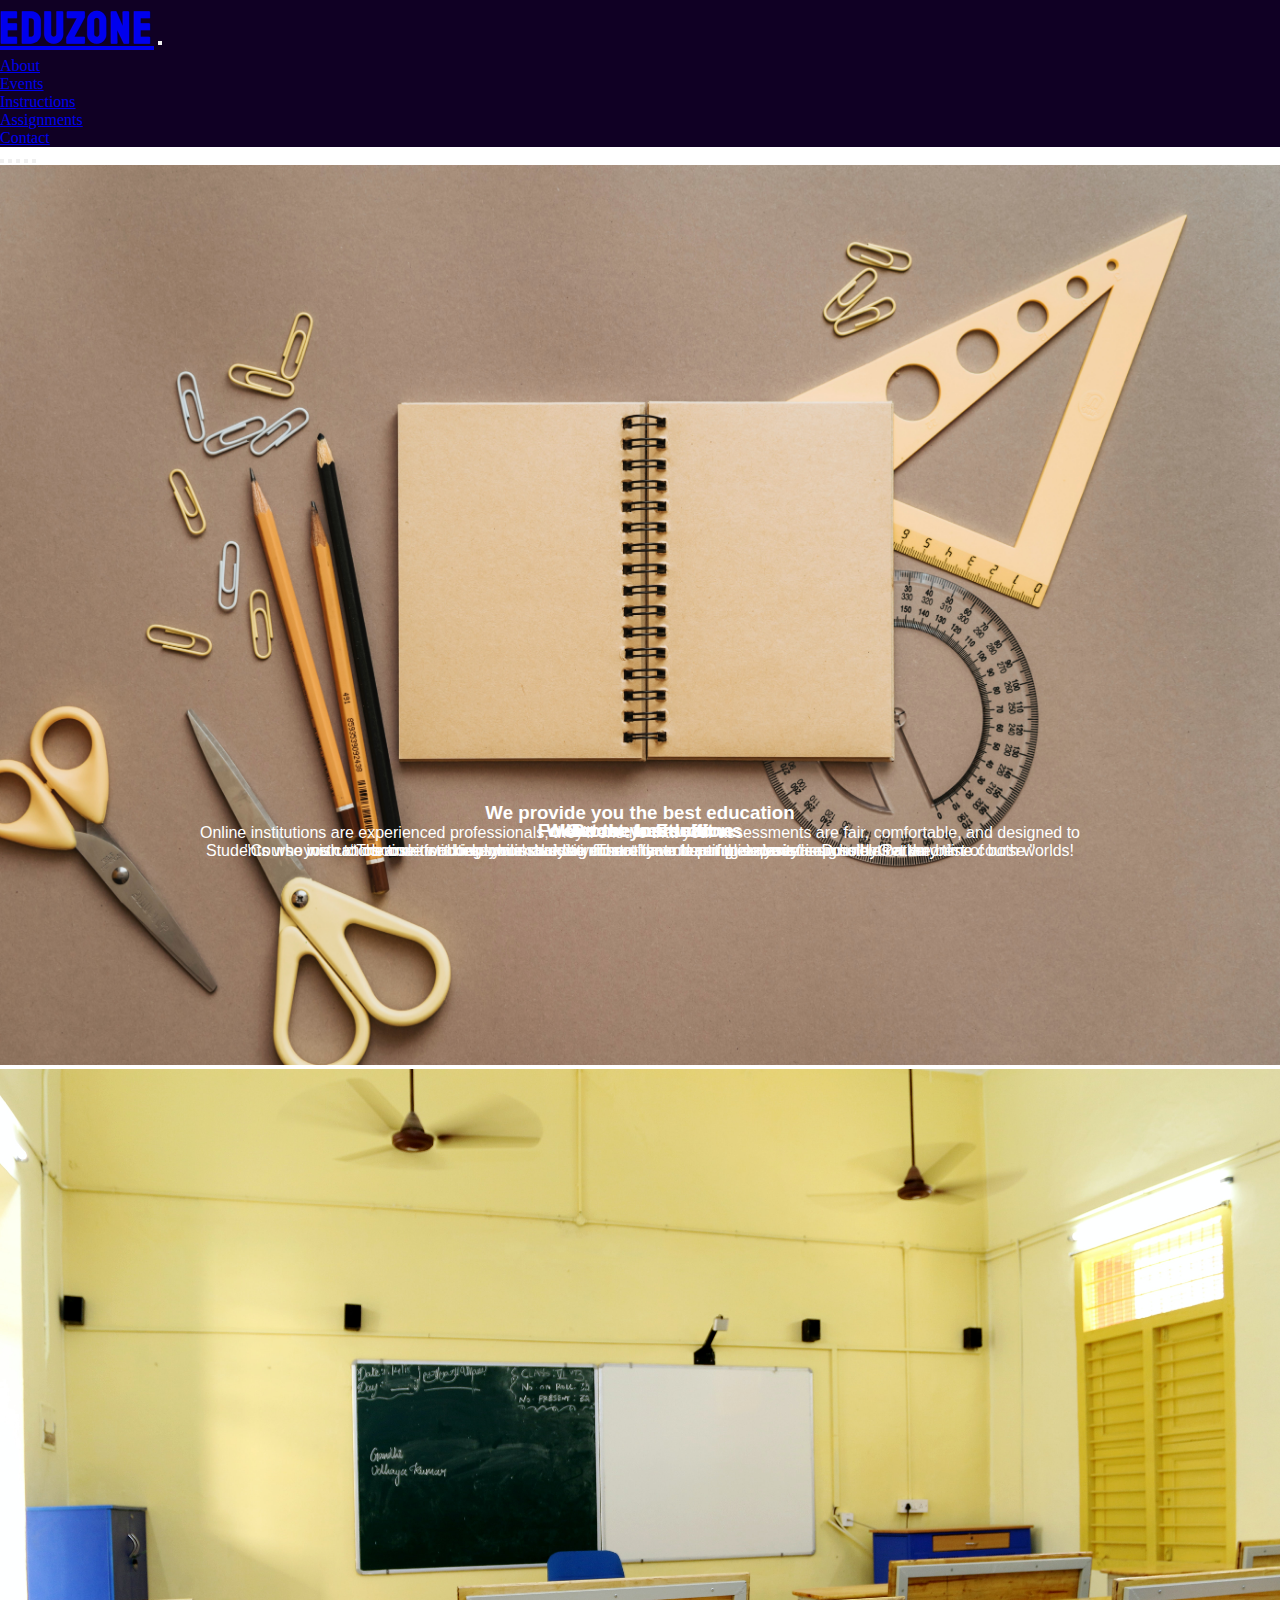
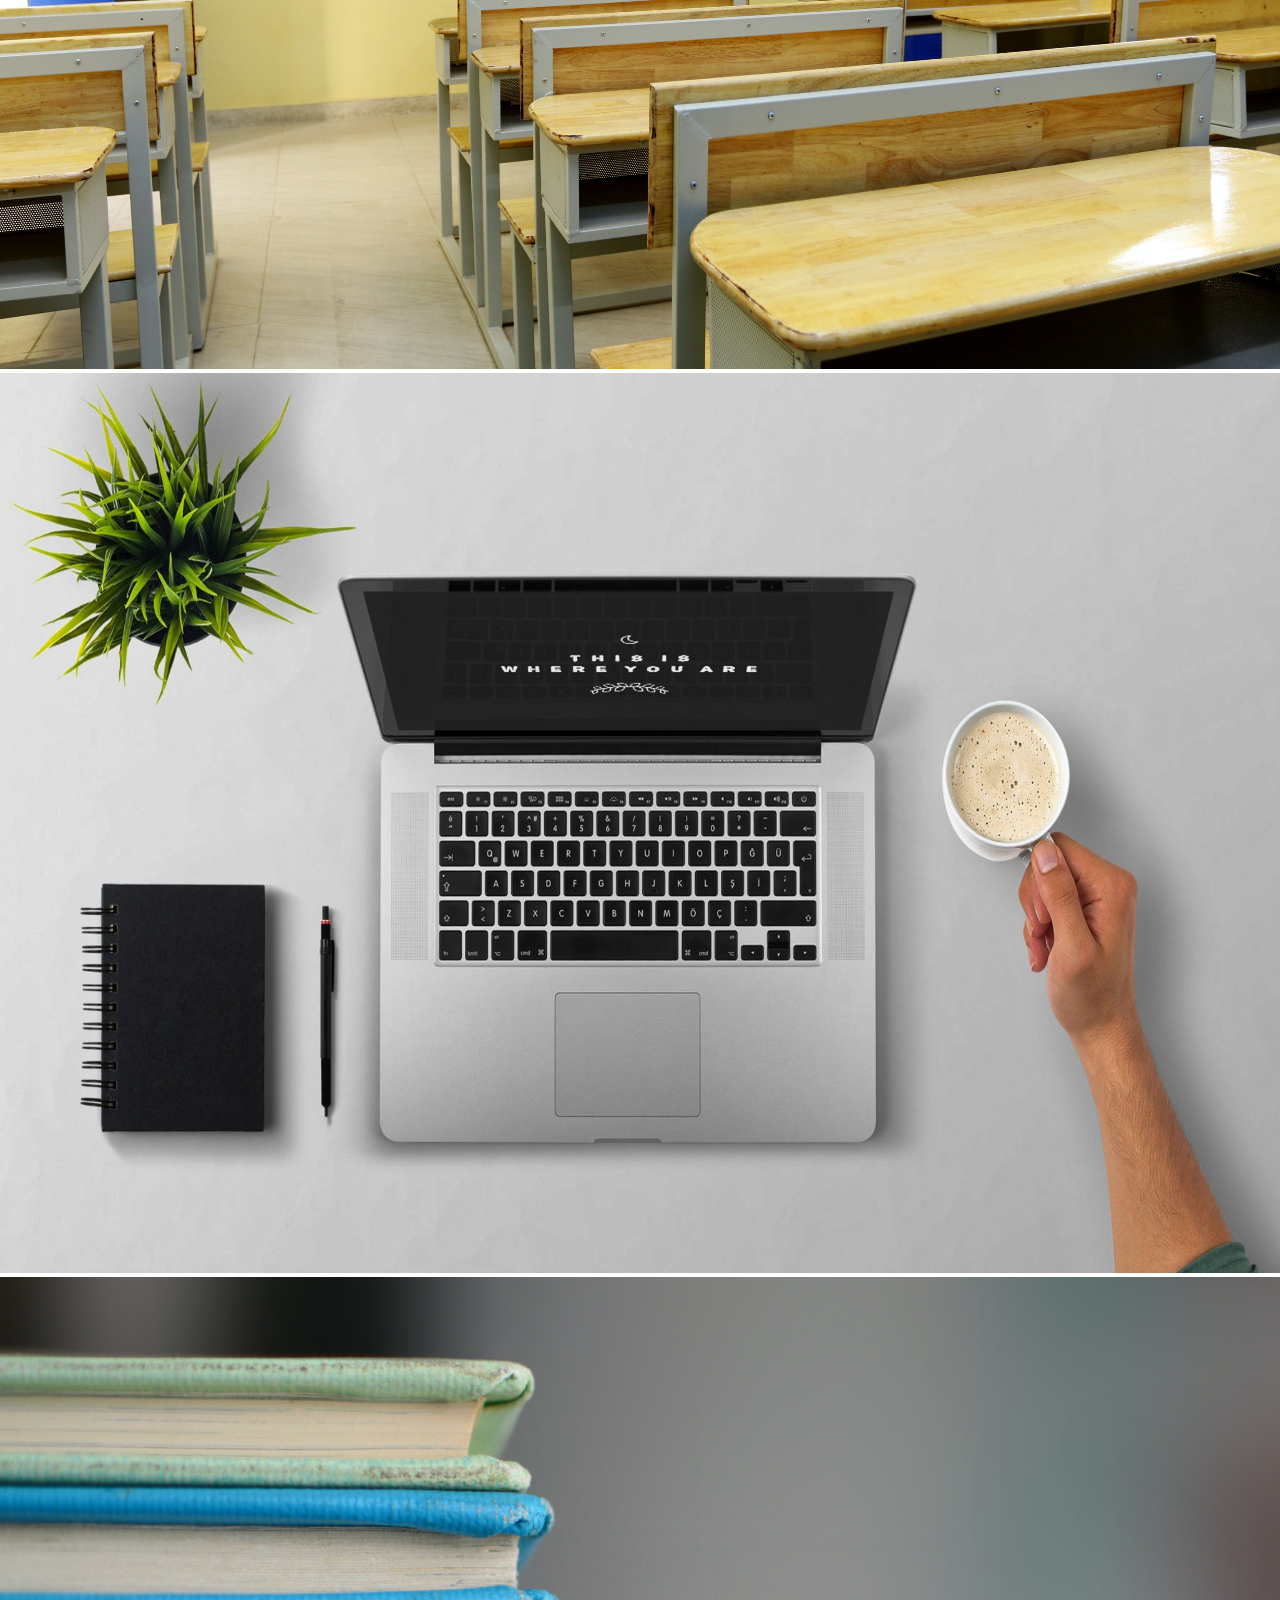
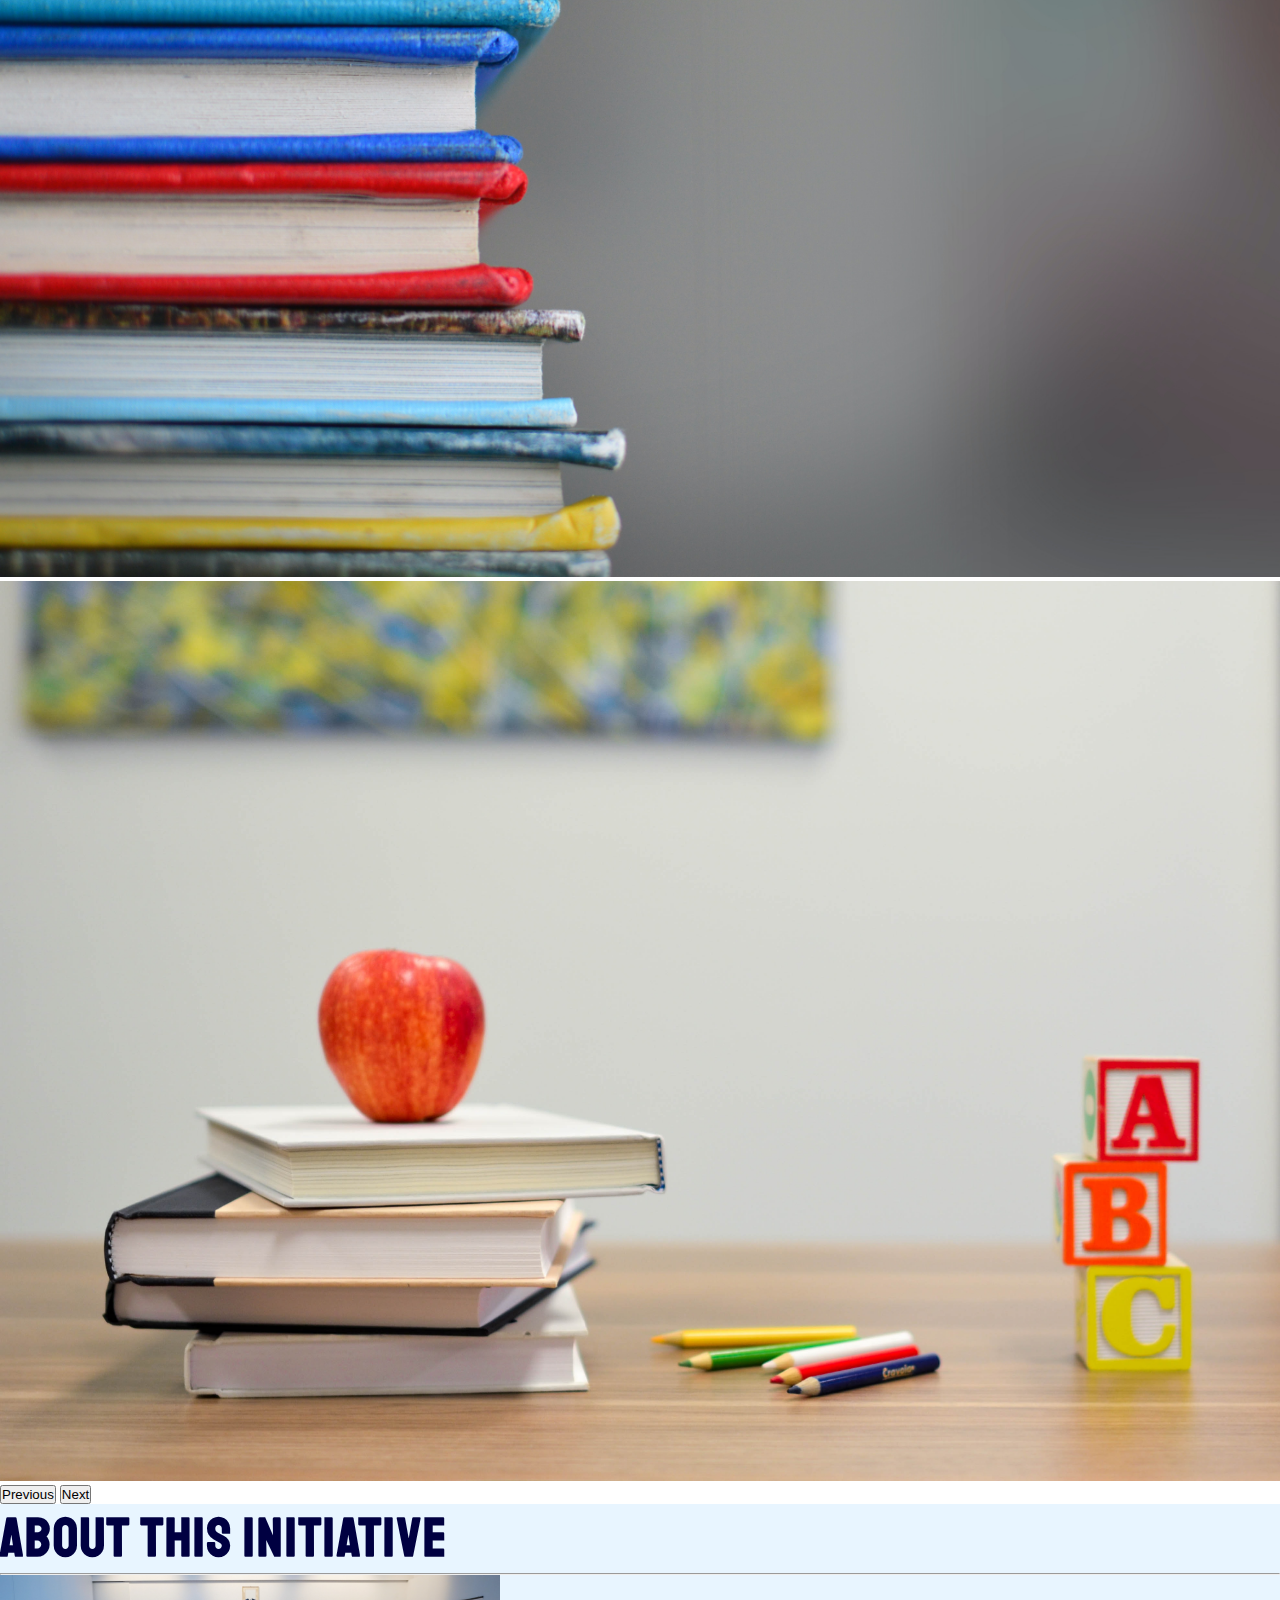
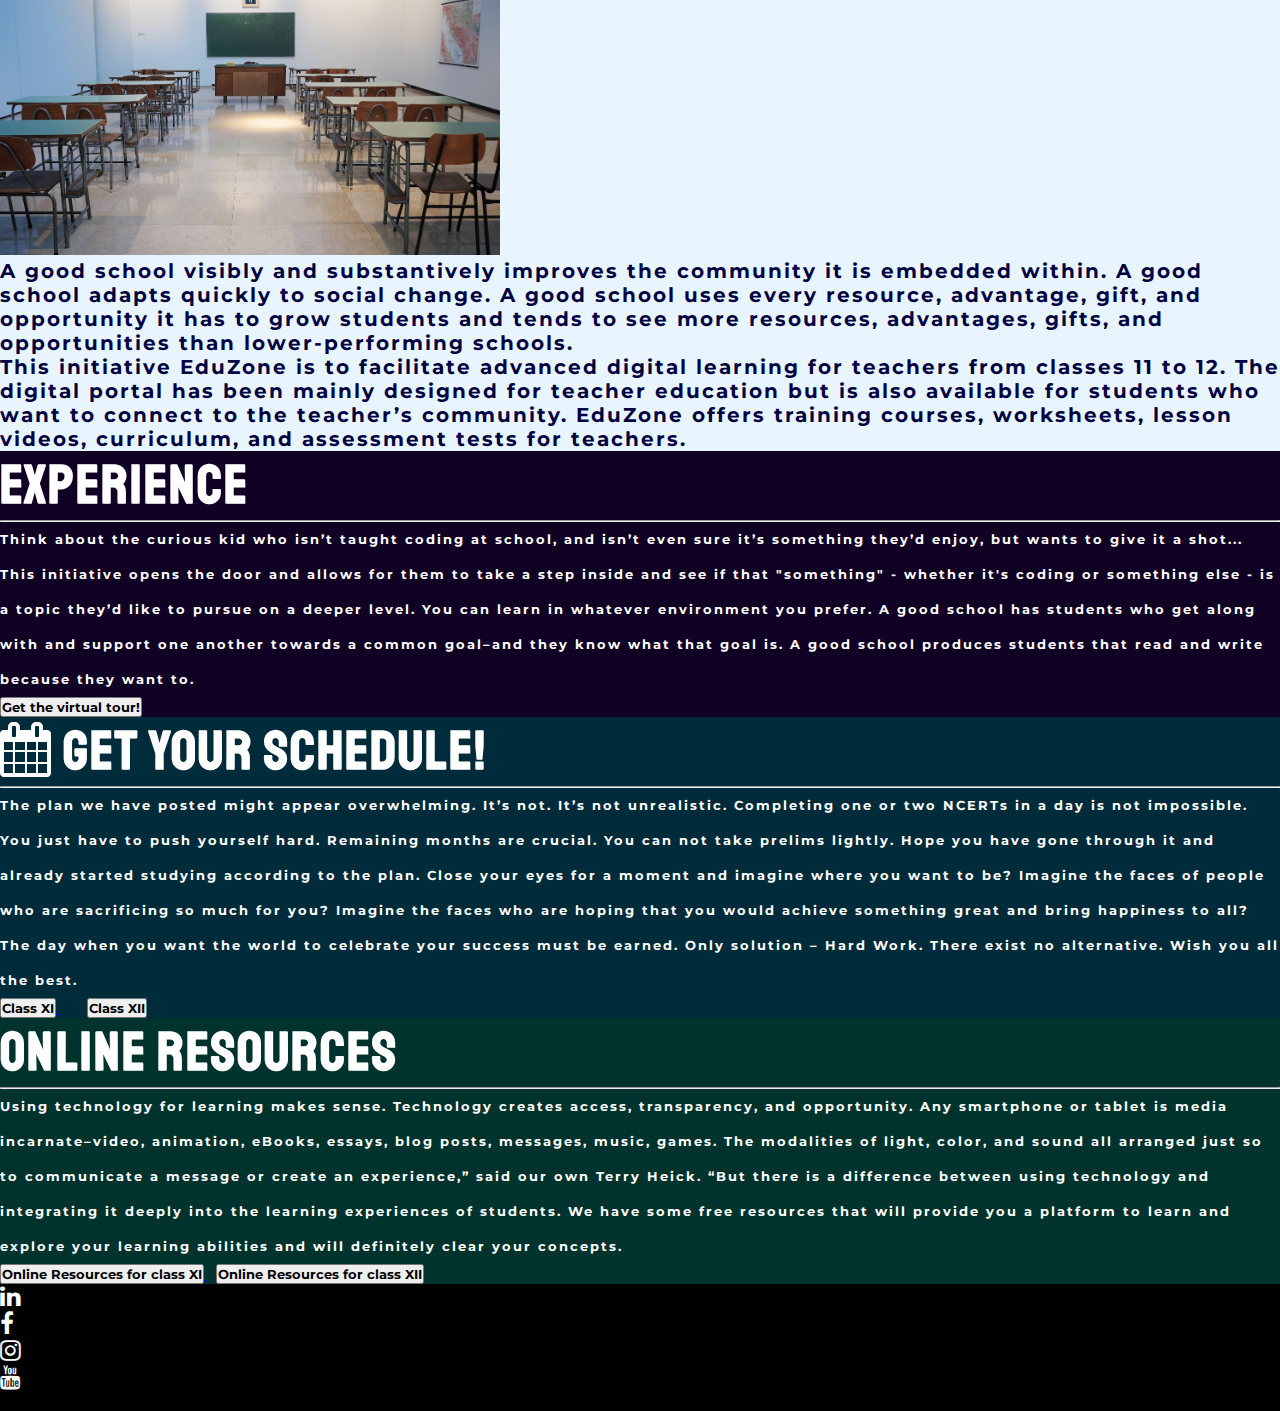
<file: log.html>
<!DOCTYPE html>
<html lang="en">
<head>
    <meta charset="UTF-8">
    <meta http-equiv="X-UA-Compatible" content="IE=edge">
    <meta name="viewport" content="width=device-width, initial-scale=1.0">
    <link href="https://cdn.jsdelivr.net/npm/bootstrap@5.0.1/dist/css/bootstrap.min.css" rel="stylesheet" integrity="sha384-+0n0xVW2eSR5OomGNYDnhzAbDsOXxcvSN1TPprVMTNDbiYZCxYbOOl7+AMvyTG2x" crossorigin="anonymous">
    <link rel="stylesheet" type="text/css" href="css/style.css">
    <link rel="stylesheet" href="https://cdnjs.cloudflare.com/ajax/libs/font-awesome/4.7.0/css/font-awesome.min.css">
    <link rel="shortcut icon" href="EZ__3_-removebg-preview.png" type=" ">
    <link rel="preconnect" href="https://fonts.gstatic.com">
    <link href="https://fonts.googleapis.com/css2?family=Oswald:wght@500&display=swap" rel="stylesheet">
    <link href="https://fonts.googleapis.com/css2?family=Crimson+Text&family=Montserrat:wght@100&family=Poiret+One&family=Seaweed+Script&family=Yellowtail&display=swap" rel="stylesheet">
    <link href="https://fonts.googleapis.com/css2?family=Staatliches&display=swap" rel="stylesheet">
    <link href="https://fonts.googleapis.com/css2?family=Bebas+Neue&display=swap" rel="stylesheet">

    <title>EduZone</title>
</head>
<body>
    <nav class="navbar navbar-expand-lg navbar-dark" style="background-color: rgb(16, 0, 36);">
       
        <div class="container-fluid">
            <a class="navbar-brand" style="font-weight: bold; font-size: 45px; font-family: 'Staatliches', cursive; letter-spacing: 2px;" href="index.html">EduZone</a>
            <button class="navbar-toggler" type="button" data-bs-toggle="collapse" data-bs-target="#navbarSupportedContent" aria-controls="navbarSupportedContent" aria-expanded="false" aria-label="Toggle navigation">
              <span class="navbar-toggler-icon"></span>
            </button>
            <div class="collapse navbar-collapse" id="navbarSupportedContent">
                <ul class="navbar-nav ms-auto mb-2 mb-lg-0">
                  <li class="nav-item">
                    <a class="nav-link " aria-current="page" href="about.html">About</a>
                  </li>
                  <li class="nav-item">
                    <a class="nav-link " href="events.html">Events</a>
                  </li>
                  <li class="nav-item">
                    <a class="nav-link " href="instruct.html">Instructions</a>
                  </li>
                  
                  <li class="nav-item">
                    <a class="nav-link " href="feed.html">Assignments</a>
                  </li>
                  <li class="nav-item">
                    <a class="nav-link " href="help.html">Contact</a>
                  </li>
                  
                  
                </ul>
                
              </div>

        </div>    
    </nav>
    <header>
        <div id="carouselExampleCaptions" class="carousel slide" data-bs-ride="carousel" data-bs-interval="3000">
            <div class="carousel-indicators">
              <button type="button" data-bs-target="#carouselExampleCaptions" data-bs-slide-to="0" class="active" aria-current="true" aria-label="Slide 1"></button>
              <button type="button" data-bs-target="#carouselExampleCaptions" data-bs-slide-to="1" aria-label="Slide 2"></button>
              <button type="button" data-bs-target="#carouselExampleCaptions" data-bs-slide-to="2" aria-label="Slide 3"></button>
              <button type="button" data-bs-target="#carouselExampleCaptions" data-bs-slide-to="3" aria-label="Slide 4"></button>
              <button type="button" data-bs-target="#carouselExampleCaptions" data-bs-slide-to="4" aria-label="Slide 5"></button>
            </div>
            <div class="carousel-inner">
              <div class="carousel-item active">
                <img src="pexels-olia-danilevich-5088008.jpg" class="d-block w-100" alt="john-schnobrich-FlPc9_VocJ4-unsplash.jpg">
                <div class="carousel-caption d-md-block">
                  <h3>Welcome to Eduzone</h3>
          <p> you can choose to access your course information and complete your assignments at any time.</p>
                </div>
              </div>
              <div class="carousel-item">
                <img src="haseeb-modi-CoVhe91yY0E-unsplash.jpg" class="d-block w-100" alt="haseeb-modi-CoVhe91yY0E-unsplash.jpg">
                <div class="carousel-caption d-md-block">
                  <h3 class="text-white">Get the best of it</h3>
          <p>Students who wish to continue working while studying do not have to put their careers on hold. Get the best of both worlds!</p>
                </div>
              </div>
              <div class="carousel-item">
                <img src="pexels-pixabay-257897.jpg" class="d-block w-100" alt="mche-lee-PC91Jm1DlWA-unsplash.jpg">
                <div class="carousel-caption d-md-block">
                  <h3>We provide you the best education</h3>
          <p>Online institutions are experienced professionals, they'll ensure that your assessments are fair, 
              comfortable, and designed to help you make the most of your learning experience.</p>
                </div>
              </div>
              <div class="carousel-item">
                <img src="kimberly-farmer-lUaaKCUANVI-unsplash.jpg" class="d-block w-100" alt="kimberly-farmer-lUaaKCUANVI-unsplash.jpg">
                <div class="carousel-caption d-md-block">
                  <h3>Follow the instructions</h3>
          <p>"Course instructors and institutions work hard to ensure that cheating 
              is almost impossible on an online course."</p>
                </div>
              </div>
              <div class="carousel-item">
                <img src="element5-digital-OyCl7Y4y0Bk-unsplash.jpg" class="d-block w-100" alt="image">
                <div class="carousel-caption d-md-block">
                  <h3>Boost yourself!</h3>
          <p> “The cure for boredom is curiosity. There is no cure for curiosity” – Dorothy Parker</p>
                </div>
              </div>
            </div>
            <button class="carousel-control-prev" type="button" data-bs-target="#carouselExampleCaptions" data-bs-slide="prev">
              <span class="carousel-control-prev-icon" aria-hidden="true"></span>
              <span class="visually-hidden">Previous</span>
            </button>
            <button class="carousel-control-next" type="button" data-bs-target="#carouselExampleCaptions" data-bs-slide="next">
              <span class="carousel-control-next-icon" aria-hidden="true"></span>
              <span class="visually-hidden">Next</span>
            </button>
        </div>
    </header>

    <section class="main_heading my-5 pt-5" style="background-color: #e8f5ff; color: rgb(0, 0, 65);">
        <div class="text-center">
            <h1 class="display-4" style=" font-size: 55px; font-family: 'Staatliches', cursive; letter-spacing: 2px;">About this initiative</h1>
            <hr class="w-25 mx-auto"/>
        </div>
        <div class="container">
            <div class="row my-5">
                <div class="col-lg-6 col-md-6 col-12 col-xxl-6 mx-auto">
                    <figure>
                        <img src="ivan-aleksic-PDRFeeDniCk-unsplash.jpg" class="img_fluid img_set rounded " alt="Classroom">
                    </figure>
                </div>
                <div class="col-lg-6 col-md-6 col-12 col-xxl-6 d-flex justify-content-center align-items-start flex-column">
                    
                    <p style="font-family: 'Montserrat', sans-serif; font-weight: bolder; font-size: 20px; letter-spacing: 2px;" >A good school visibly and substantively improves the community it is embedded within.
                        A good school adapts quickly to social change.
                        A good school uses every resource, advantage, gift, and opportunity it has to grow students 
                        and tends to see more resources, advantages, gifts, and opportunities than lower-performing 
                        schools.<br>
                        This initiative EduZone is to facilitate advanced digital learning for teachers from classes 11 to 12. The digital portal
                         has been mainly designed for teacher education but is also available for students who want 
                         to connect to the teacher’s community. EduZone offers training courses, worksheets, lesson 
                         videos, curriculum, and assessment tests for teachers.</p>
                    
                </div>
            </div>
        </div>
    </section>
    <section class="main_heading my-5 offer_loc pt-5">
        <div class="text-center">
          <h1 class="display-4" style="font-size: 55px; font-family: 'Staatliches', cursive; letter-spacing: 2px;">Experience</h1>
          <hr class="w-25 mx-auto"/>
      </div>
      <div class="container services">
        <div class="row my-5">
          <h5 style="font-family: 'Montserrat', sans-serif; font-weight: bolder; letter-spacing: 2px; line-height: 35px;">Think about the curious kid who isn’t taught coding at school, and isn’t even sure it’s
               something they’d enjoy, but wants to give it a shot...

            This initiative opens the door and allows for them to take a step inside and see if that
             "something" - whether it's coding or something else - is a topic they’d like to pursue 
             on a deeper level. 
             You can learn in whatever environment you prefer.
            A good school has students who get along with and support one another towards a common 
            goal–and they know what that goal is.
            A good school produces students that read and write because they want to.</h5>
          
          
          <div class="col-xxl-12 text-center my-5">
            <a href="tour.html" target="_blank">
          <button style="font-weight: bolder; font-family: 'Montserrat', sans-serif;" type="button" class="btn btn-outline-light " >Get the virtual tour!</button>
            </a>  
          </div>
        </div>
      </div>
    </section>
    <section class="main_heading my-5 offer_locc pt-5">
        <div class="text-center">
            
                <h1 class="display-4" style="font-size: 55px; font-family: 'Staatliches', cursive; letter-spacing: 2px;"><i class="fa fa-calendar"></i>   Get your schedule!</h1>
          <hr class="w-25 mx-auto"/>
        
      </div>
      <div class="container services">
        <div class="row my-5">
          <h5 style="font-family: 'Montserrat', sans-serif; font-weight: bolder; letter-spacing: 2px; line-height: 35px;">The plan we have posted might appear overwhelming. It’s not. It’s not unrealistic.
               Completing one or two NCERTs in a day is not impossible. You just have to push
                yourself hard. Remaining months are crucial. You can not take prelims lightly.

            Hope you have gone through it and already started studying according to the plan.
            Close your eyes for a moment and imagine where you want to be? Imagine the faces of people 
            who are sacrificing so much for you? Imagine the faces who are hoping that you would achieve 
            something great and bring happiness to all?

            The day when you want the world to celebrate your success must be earned. 
            Only solution – Hard Work. There exist no alternative. 
            Wish you all the best. 
          </h5>
          
          
          <div class="col-xxl-12 text-center my-5">
            <a href="Blue Simple Class Schedule.pdf" target="_blank">
          <button style="font-weight: bolder; font-family: 'Montserrat', sans-serif; " type="button" class="btn btn-outline-light" >Class XI</button>
            </a>  
            &nbsp; &nbsp; &nbsp;
            <a href="Blue Simple Class Schedule (1).pdf" target="_blank">
                <button style="font-weight: bolder;font-family: 'Montserrat', sans-serif; " type="button" class="btn btn-outline-light" >Class XII</button>
                  </a>  
          </div>
        </div>
      </div>
    </section>
    <section class="main_heading my-5 offer_loc12 pt-5">
        <div class="text-center">
          <h1 class="display-4" style="font-size: 55px; font-family: 'Staatliches', cursive; letter-spacing: 2px;">Online Resources</h1>
          <hr class="w-25 mx-auto"/>
      </div>
      <div class="container services">
        <div class="row my-5">
          <h5 style="font-family: 'Montserrat', sans-serif; font-weight: bolder; letter-spacing: 2px; line-height: 35px;">Using technology for learning 
            makes sense. Technology creates access, transparency, and opportunity. Any smartphone or tablet is 
            media incarnate–video, animation, eBooks, essays, blog posts, messages, music, games. The modalities 
            of light, color, and sound all arranged just so to communicate a message or create an experience,” 
            said our own Terry Heick. “But there is a difference between using technology and integrating it 
            deeply into the learning experiences of students.
          We have some free resources that will provide you a platform to learn and explore your learning abilities
          and will definitely clear your concepts.</h5>
          
          
          <div class="col-xxl-12 text-center my-5">
            <a href="https://www.youtube.com/watch?v=e3yRZaynPE0&list=PLF_7kfnwLFCEbuqbwU9hyghx5vHpaBPRo" target="_blank">
          <button style="font-weight: bolder; font-family: 'Montserrat', sans-serif;" type="button" class="btn btn-outline-light" >Online Resources for class XI</button>
            </a>  
            &nbsp; 
            <a href="https://www.youtube.com/watch?v=m5VbK66a254&list=PLNWoEZAZrFzNOdMEeavC2U23fGKOgQlJz" target="_blank">
                <button style="font-weight: bolder; font-family: 'Montserrat', sans-serif;" type="button" class="btn btn-outline-light" >Online Resources for class XII</button>
            </a>
          </div>
        </div>
      </div>
    </section>
    <footer  class=" text-center text-white bgimg " style="background-color: black;">
        <div class=" flex-row  justify-content-between align-items-center">
            <span style="font-size: 1.5em;">
                <ul class="list-inline">
        <li class="list-inline-item"><a href="https://www.linkedin.com/in/ishika-gupta-764036201" target="_blank"><i class="fa fa-linkedin "></i></a></li>
        <li class="list-inline-item"><a href="https://www.facebook.com/confusishika" target="_blank"><i class="fa fa-facebook"></i></a></li>
        <li class="list-inline-item"><a href="https://www.instagram.com/confusishika/" target="_blank"><i class="fa fa-instagram"></i></a></li>
        <li class="list-inline-item"><a href="https://youtube.com/channel/UCNtp6vY-OGgiNWmn7a9t3UQ" target="_blank"><i class="fa fa-youtube"></i></a></li> 
    </ul>    
    </span>
        </div>
    
        <p style="font-family: 'Bebas Neue', cursive; font-size: 15px;">©Copyright EduZone </p>
        
        
    </footer>

    <script src="https://cdn.jsdelivr.net/npm/@popperjs/core@2.9.2/dist/umd/popper.min.js" integrity="sha384-IQsoLXl5PILFhosVNubq5LC7Qb9DXgDA9i+tQ8Zj3iwWAwPtgFTxbJ8NT4GN1R8p" crossorigin="anonymous"></script>
    <script src="https://cdn.jsdelivr.net/npm/bootstrap@5.0.1/dist/js/bootstrap.min.js" integrity="sha384-Atwg2Pkwv9vp0ygtn1JAojH0nYbwNJLPhwyoVbhoPwBhjQPR5VtM2+xf0Uwh9KtT" crossorigin="anonymous"></script>
    <script type="text/javascript">var tooltipTriggerList = [].slice.call(document.querySelectorAll('[data-bs-toggle="tooltip"]'))
    var tooltipList = tooltipTriggerList.map(function (tooltipTriggerEl) {
      return new bootstrap.Tooltip(tooltipTriggerEl)
    })
    </script>
</body>
</html>
</file>
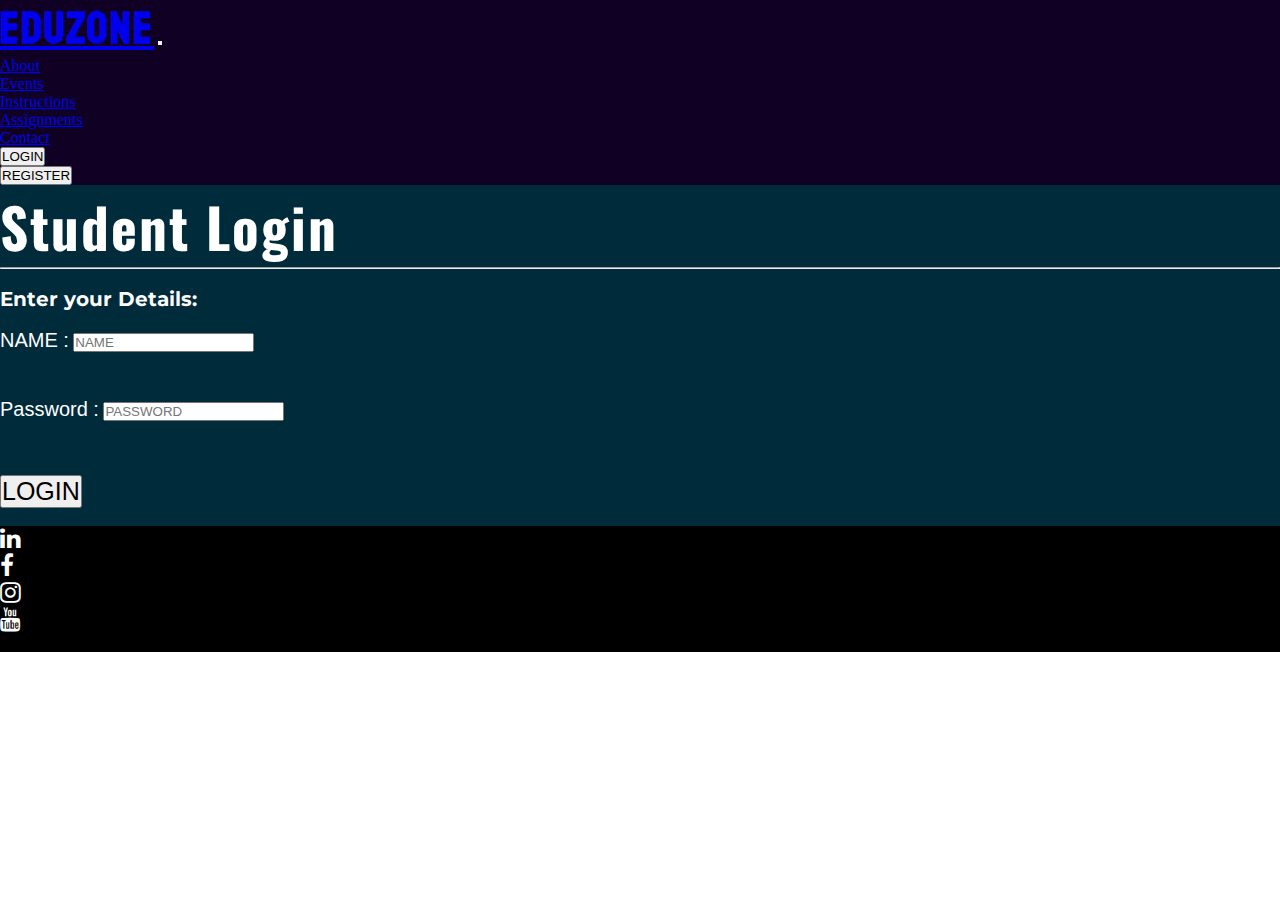
<file: login.html>
<!DOCTYPE html>
<html lang="en">
<head>
    <meta charset="UTF-8">
    <meta http-equiv="X-UA-Compatible" content="IE=edge">
    <meta name="viewport" content="width=device-width, initial-scale=1.0">
    <link href="https://cdn.jsdelivr.net/npm/bootstrap@5.0.1/dist/css/bootstrap.min.css" rel="stylesheet" integrity="sha384-+0n0xVW2eSR5OomGNYDnhzAbDsOXxcvSN1TPprVMTNDbiYZCxYbOOl7+AMvyTG2x" crossorigin="anonymous">
    <link rel="stylesheet" type="text/css" href="css/style.css">
    <link rel="stylesheet" href="https://cdnjs.cloudflare.com/ajax/libs/font-awesome/4.7.0/css/font-awesome.min.css">
    <link rel="shortcut icon" href="EZ__3_-removebg-preview.png" type=" ">
    <link rel="preconnect" href="https://fonts.gstatic.com">
    <script defer src="loginid.js"></script>
    <link href="https://fonts.googleapis.com/css2?family=Oswald:wght@500&display=swap" rel="stylesheet">
    <link href="https://fonts.googleapis.com/css2?family=Crimson+Text&family=Montserrat:wght@100&family=Poiret+One&family=Seaweed+Script&family=Yellowtail&display=swap" rel="stylesheet">
    <link href="https://fonts.googleapis.com/css2?family=Staatliches&display=swap" rel="stylesheet">
    <link href="https://fonts.googleapis.com/css2?family=Bebas+Neue&display=swap" rel="stylesheet">
    <title>EduZone</title>
</head>
<body>
    <nav class="navbar navbar-expand-lg navbar-dark" style="background-color: rgb(16, 0, 36);">
       
        <div class="container-fluid">
            <a class="navbar-brand" style="font-weight: bold; font-size: 45px; font-family: 'Staatliches', cursive; letter-spacing: 2px;" href="index.html">EduZone</a>
            <button class="navbar-toggler" type="button" data-bs-toggle="collapse" data-bs-target="#navbarSupportedContent" aria-controls="navbarSupportedContent" aria-expanded="false" aria-label="Toggle navigation">
              <span class="navbar-toggler-icon"></span>
            </button>
            <div class="collapse navbar-collapse" id="navbarSupportedContent">
                <ul class="navbar-nav ms-auto mb-2 mb-lg-0">
                  <li class="nav-item">
                    <a class="nav-link " aria-current="page" href="about.html">About</a>
                  </li>
                  <li class="nav-item">
                    <a class="nav-link " href="events.html">Events</a>
                  </li>
                  <li class="nav-item">
                    <a class="nav-link " href="instruct.html">Instructions</a>
                  </li>
                  
                  <li class="nav-item">
                    <a class="nav-link " href="feed.html">Assignments</a>
                  </li>
                  <li class="nav-item">
                    <a class="nav-link " href="help.html">Contact</a>
                  </li>
                  <li class="nav-item">
                    <a class="nav-link " href="login.html"><button type="button" class="btn btn-outline-success text-white ">LOGIN</button></a>
                  </li>
                  <li class="nav-item">
                    <a class="nav-link " href="register.html"><button type="button" class="btn btn-outline-warning text-white">REGISTER</button></a>
                  </li>
                  
                  
                </ul>
                
              </div>

        </div>    
    </nav>
        <section class="main_heading my-5 offer_locc pt-5">
                <div class="text-center">
                  <h1 class="display-4" style="font-weight: bold; font-size: 55px; font-family: 'Oswald', sans-serif; letter-spacing: 2px;">Student Login</h1>
                  <hr class="w-25 mx-auto"/>
              </div>
            <br>
            
            <div class="container services">
                <div class="row my-5  font-weight: bolder; font-family: 'Montserrat', sans-serif;">
                  
                    <h6 style="font-weight: bolder; font-family: 'Montserrat', sans-serif; font-size: 20px;">Enter your Details:</h6>
               <form action="log.html" onsubmit="return login()">
                <br>
                <div>
                  <label style="font-size: 20px;"> NAME :</label>
                    <input type="text" name="user" id="user" class="form-control" placeholder="NAME">
                    <span id="username" class="text-danger" ></span>
                </div>
                <div>
                  <label style="font-size: 20px;"><br> <br> Password :</label>
                    <input type="password" name="passd" id="passd" class="form-control" placeholder="PASSWORD">
                    <span id="pwd1" class="text-danger" ></span>
                </div>
                <br>
                <br>
                <br>
                <div class="text-center">
                    <button style="font-size: 25px;" type="submit" class="btn btn-outline-light">LOGIN</button>
                </div>
                <br>
            </form>
                </div>
            </div>
        </section>
       

    <footer  class=" text-center text-white" style="background-color: black;">
       <div class="container">
        <div class=" flex-row ">
        <span style="font-size: 1.5em;">
        <li class="list-inline-item"><a href="https://www.linkedin.com/in/ishika-gupta-764036201" target="_blank"><i class="fa fa-linkedin "></i></a></li>
        <li class="list-inline-item"><a href="https://www.facebook.com/confusishika" target="_blank"><i class="fa fa-facebook"></i></a></li>
        <li class="list-inline-item"><a href="https://www.instagram.com/confusishika/" target="_blank"><i class="fa fa-instagram"></i></a></li>
        <li class="list-inline-item"><a href="https://youtube.com/channel/UCNtp6vY-OGgiNWmn7a9t3UQ" target="_blank"><i class="fa fa-youtube"></i></a></li>
        </span>
        </div>
        
        <p>© Copyright EduZone </p>
        
    </div>  
    </footer>
    

    <script src="https://cdn.jsdelivr.net/npm/@popperjs/core@2.9.2/dist/umd/popper.min.js" integrity="sha384-IQsoLXl5PILFhosVNubq5LC7Qb9DXgDA9i+tQ8Zj3iwWAwPtgFTxbJ8NT4GN1R8p" crossorigin="anonymous"></script>
    <script src="https://cdn.jsdelivr.net/npm/bootstrap@5.0.1/dist/js/bootstrap.min.js" integrity="sha384-Atwg2Pkwv9vp0ygtn1JAojH0nYbwNJLPhwyoVbhoPwBhjQPR5VtM2+xf0Uwh9KtT" crossorigin="anonymous"></script>
    <script type="text/javascript">var tooltipTriggerList = [].slice.call(document.querySelectorAll('[data-bs-toggle="tooltip"]'))
    var tooltipList = tooltipTriggerList.map(function (tooltipTriggerEl) {
      return new bootstrap.Tooltip(tooltipTriggerEl)
    })
    </script>
</body>
</html>
</file>
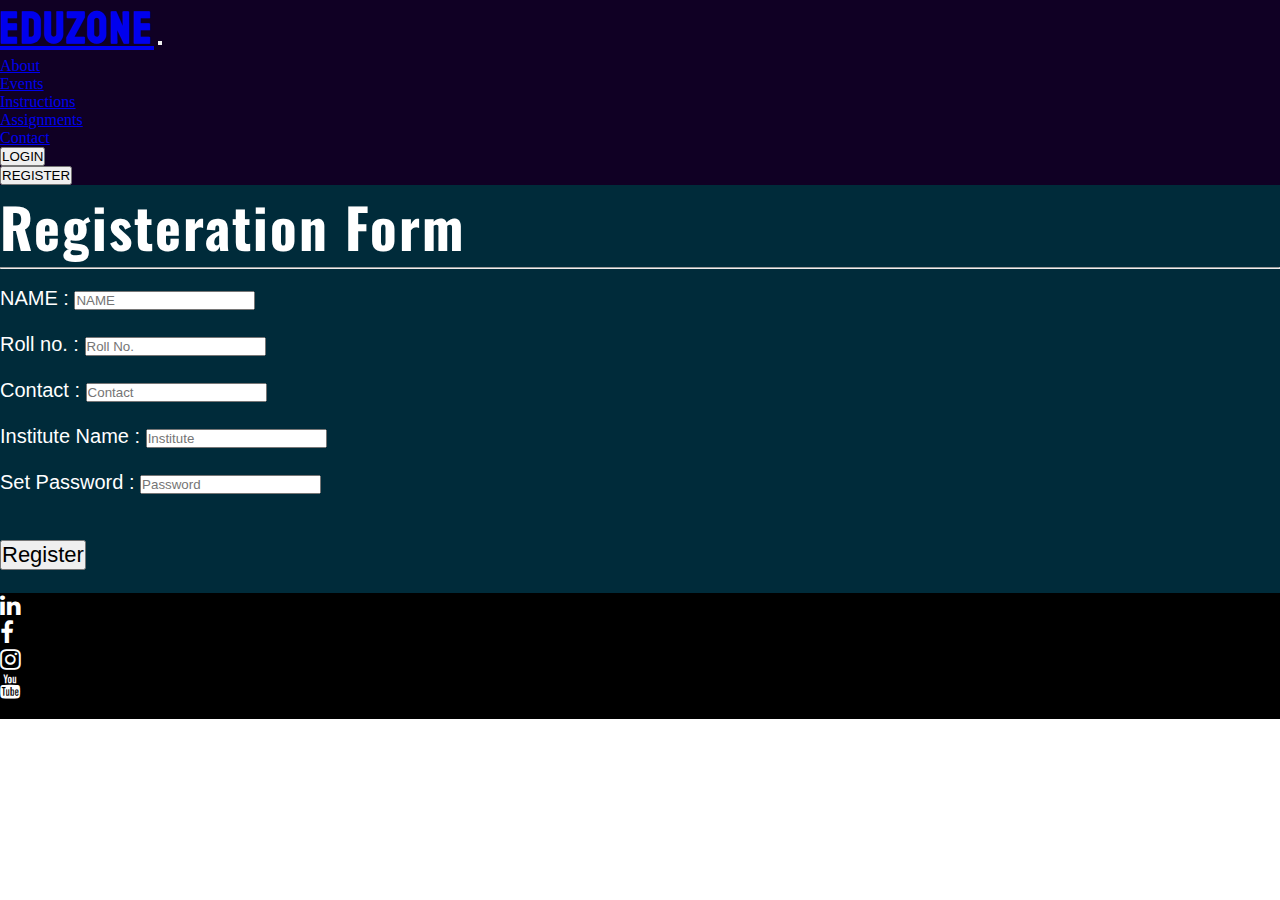
<file: register.html>
<!DOCTYPE html>
<html lang="en">
<head>
    <meta charset="UTF-8">
    <meta http-equiv="X-UA-Compatible" content="IE=edge">
    <meta name="viewport" content="width=device-width, initial-scale=1.0">
    <link href="https://cdn.jsdelivr.net/npm/bootstrap@5.0.1/dist/css/bootstrap.min.css" rel="stylesheet" integrity="sha384-+0n0xVW2eSR5OomGNYDnhzAbDsOXxcvSN1TPprVMTNDbiYZCxYbOOl7+AMvyTG2x" crossorigin="anonymous">
    <link rel="stylesheet" type="text/css" href="css/style.css">
    <link rel="stylesheet" href="https://cdnjs.cloudflare.com/ajax/libs/font-awesome/4.7.0/css/font-awesome.min.css">
    <link rel="shortcut icon" href="EZ__3_-removebg-preview.png" type=" ">
    <link rel="preconnect" href="https://fonts.gstatic.com">
    <script defer src="script.js"></script>
    <link href="https://fonts.googleapis.com/css2?family=Oswald:wght@500&display=swap" rel="stylesheet">
    <link href="https://fonts.googleapis.com/css2?family=Crimson+Text&family=Montserrat:wght@100&family=Poiret+One&family=Seaweed+Script&family=Yellowtail&display=swap" rel="stylesheet">
    <link href="https://fonts.googleapis.com/css2?family=Staatliches&display=swap" rel="stylesheet">
    <link href="https://fonts.googleapis.com/css2?family=Bebas+Neue&display=swap" rel="stylesheet">
    <title>EduZone</title>
</head>
<body>
    <nav class="navbar navbar-expand-lg navbar-dark" style="background-color: rgb(16, 0, 36);">
       
        <div class="container-fluid">
            <a class="navbar-brand" style="font-weight: bold; font-size: 45px; font-family: 'Staatliches', cursive; letter-spacing: 2px;" href="index.html">EduZone</a>
            <button class="navbar-toggler" type="button" data-bs-toggle="collapse" data-bs-target="#navbarSupportedContent" aria-controls="navbarSupportedContent" aria-expanded="false" aria-label="Toggle navigation">
              <span class="navbar-toggler-icon"></span>
            </button>
            <div class="collapse navbar-collapse" id="navbarSupportedContent">
                <ul class="navbar-nav ms-auto mb-2 mb-lg-0">
                  <li class="nav-item">
                    <a class="nav-link " aria-current="page" href="about.html">About</a>
                  </li>
                  <li class="nav-item">
                    <a class="nav-link " href="events.html">Events</a>
                  </li>
                  <li class="nav-item">
                    <a class="nav-link " href="instruct.html">Instructions</a>
                  </li>
                  
                  <li class="nav-item">
                    <a class="nav-link " href="feed.html">Assignments</a>
                  </li>
                  <li class="nav-item">
                    <a class="nav-link " href="help.html">Contact</a>
                  </li>
                  <li class="nav-item">
                    <a class="nav-link " href="login.html"><button type="button" class="btn btn-outline-success text-white ">LOGIN</button></a>
                  </li>
                  <li class="nav-item">
                    <a class="nav-link " href="register.html"><button type="button" class="btn btn-outline-warning text-white">REGISTER</button></a>
                  </li>
                  
                  
                </ul>
                
              </div>

        </div>    
    </nav>
        <section class="main_heading my-5 offer_locc pt-5">
                <div class="text-center">
                  <h1 class="display-4" style="font-weight: bold; font-size: 55px; font-family: 'Oswald', sans-serif; letter-spacing: 2px;">Registeration Form</h1>
                  <hr class="w-25 mx-auto"/>
              </div>
            <br>
            <div class="container services ">
            <div>  
                <div class="row my-5" style="font-size: 20px;">
               <form action="congo.html" onsubmit="return validation()">
                <div>
                  <label> NAME :</label>
                    <input type="text" name="user" id="user" class="form-control" placeholder="NAME">
                    <span id="username" class="text-danger" ></span>
                </div>
               
                <div>
                    <br>
                    <label> Roll no. :</label>
                    <input type="phone" name="roll" id="roll" class="form-control" placeholder="Roll No.">
                    <span id="rollno" class="text-danger" ></span>
                </div>
                <div>
                    <br>
                    <label> Contact :</label>
                    <input type="phone" name="contact" id="contact" class="form-control" placeholder="Contact">
                    <span id="phne" class="text-danger" ></span>
                </div>
                <div>
                    <br>
                    <label> Institute Name :</label>
                    <input type="text" name="instname" id="instname" class="form-control" placeholder="Institute">
                    <span id="inst" class="text-danger" ></span>
                </div>
                <div>
                    <br>
                    <label> Set Password :</label>
                    <input type="password" name="pass" id="pass" class="form-control" placeholder="Password">
                    <span id="pwd" class="text-danger" ></span>
                </div>

                <br>
                <br>
                
                <div class="text-center">
                    <button type="submit" class="btn btn-outline-light " style="font-size: 22px;">Register</button>
                </div>
                <br>
            </form>
                </div>
            </div>
            </div>
        </section>
       

    <footer  class=" text-center text-white" style="background-color: black;">
        
        <div class=" flex-row justify-content-between align-items-center">
        <span style="font-size: 1.5em;">
        <li class="list-inline-item"><a href="https://www.linkedin.com/in/ishika-gupta-764036201" target="_blank"><i class="fa fa-linkedin "></i></a></li>
        <li class="list-inline-item"><a href="https://www.facebook.com/confusishika" target="_blank"><i class="fa fa-facebook"></i></a></li>
        <li class="list-inline-item"><a href="https://www.instagram.com/confusishika/" target="_blank"><i class="fa fa-instagram"></i></a></li>
        <li class="list-inline-item"><a href="https://youtube.com/channel/UCNtp6vY-OGgiNWmn7a9t3UQ" target="_blank"><i class="fa fa-youtube"></i></a></li>
        </span>
        </div>
        
        <p>© Copyright EduZone </p>
        
        
    </footer>

    <script src="https://cdn.jsdelivr.net/npm/@popperjs/core@2.9.2/dist/umd/popper.min.js" integrity="sha384-IQsoLXl5PILFhosVNubq5LC7Qb9DXgDA9i+tQ8Zj3iwWAwPtgFTxbJ8NT4GN1R8p" crossorigin="anonymous"></script>
    <script src="https://cdn.jsdelivr.net/npm/bootstrap@5.0.1/dist/js/bootstrap.min.js" integrity="sha384-Atwg2Pkwv9vp0ygtn1JAojH0nYbwNJLPhwyoVbhoPwBhjQPR5VtM2+xf0Uwh9KtT" crossorigin="anonymous"></script>
    <script type="text/javascript">
    
    var tooltipTriggerList = [].slice.call(document.querySelectorAll('[data-bs-toggle="tooltip"]'))
    var tooltipList = tooltipTriggerList.map(function (tooltipTriggerEl) {
      return new bootstrap.Tooltip(tooltipTriggerEl)
    })
    </script>
</body>
</html>
</file>
<file: css/style.css>
*{
    margin: 0;
    padding: 0;
    box-sizing: border-box;
    
}

.carousel-item img{
    width: 100%;
   height: 100vh;
}
.carousel-caption {
    position: absolute;
    right: 15%;
    bottom: 1.25rem;
    font-family: 'Raleway', sans-serif;
    left: 15%;
    padding-top: 1.25rem;
    padding-bottom: 1.25rem;
    color: rgb(255, 255, 255);
    text-align: center;
}
.img_set{
    width: 500px;
    height: 280px;
    justify-content: right;
}
.servies img{
    width: 100%;
    height: 100%;
}
.offer_loc{
    background-color: rgb(16, 0, 36);
    font-family: 'Raleway', sans-serif;
    color: rgb(255, 255, 255);
}
footer p{
    margin-bottom: 0;
    font-weight: bold;
    letter-spacing: 1.5px;
    font-family: 'Raleway', sans-serif;
    
}
.fa {
    
    color : rgb(255, 255, 255);
  }
.offer_locc{
    background-color: rgb(0, 43, 58);
    font-family: 'Raleway', sans-serif;
    color: rgb(255, 255, 255);
}
.offer_locc1{
    
    background-color: rgb(12, 0, 56);
    font-family: 'Raleway', sans-serif;
    color: rgb(255, 255, 255);
}
.bgimage{
    width: 100%;
    height: 100%;
    background-color: rgb(215, 210, 243);
}
.centerdiv{
    width: 400px;
    height: 491px;
   
    top: 50%;
    
}
.offer_loc12{
    background-color: rgb(0, 51, 45);
    color: rgb(255, 255, 255);
}
.centerdiv h2{
    text-align: center;
    justify-content: center;
    align-items: center;
}
.fgyu img {
    width: 100%;
    height: auto;
}
</file>
